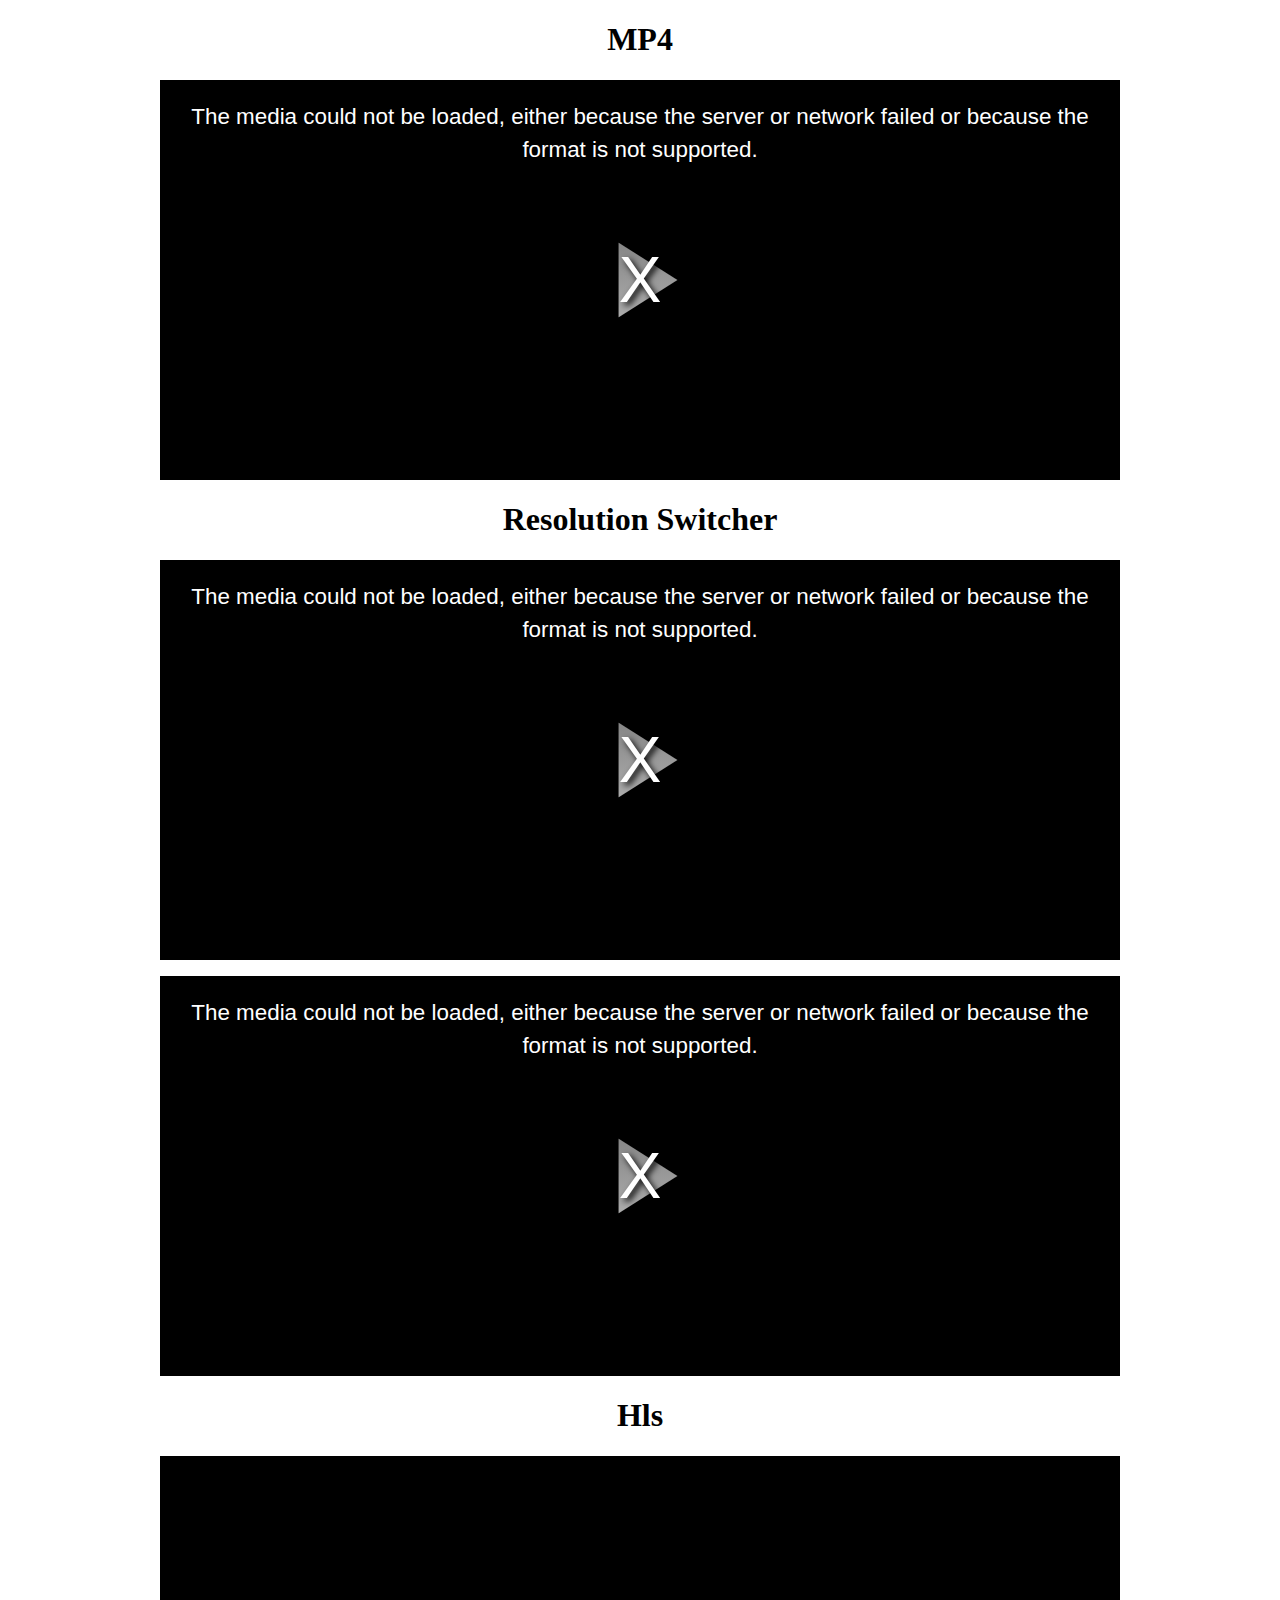
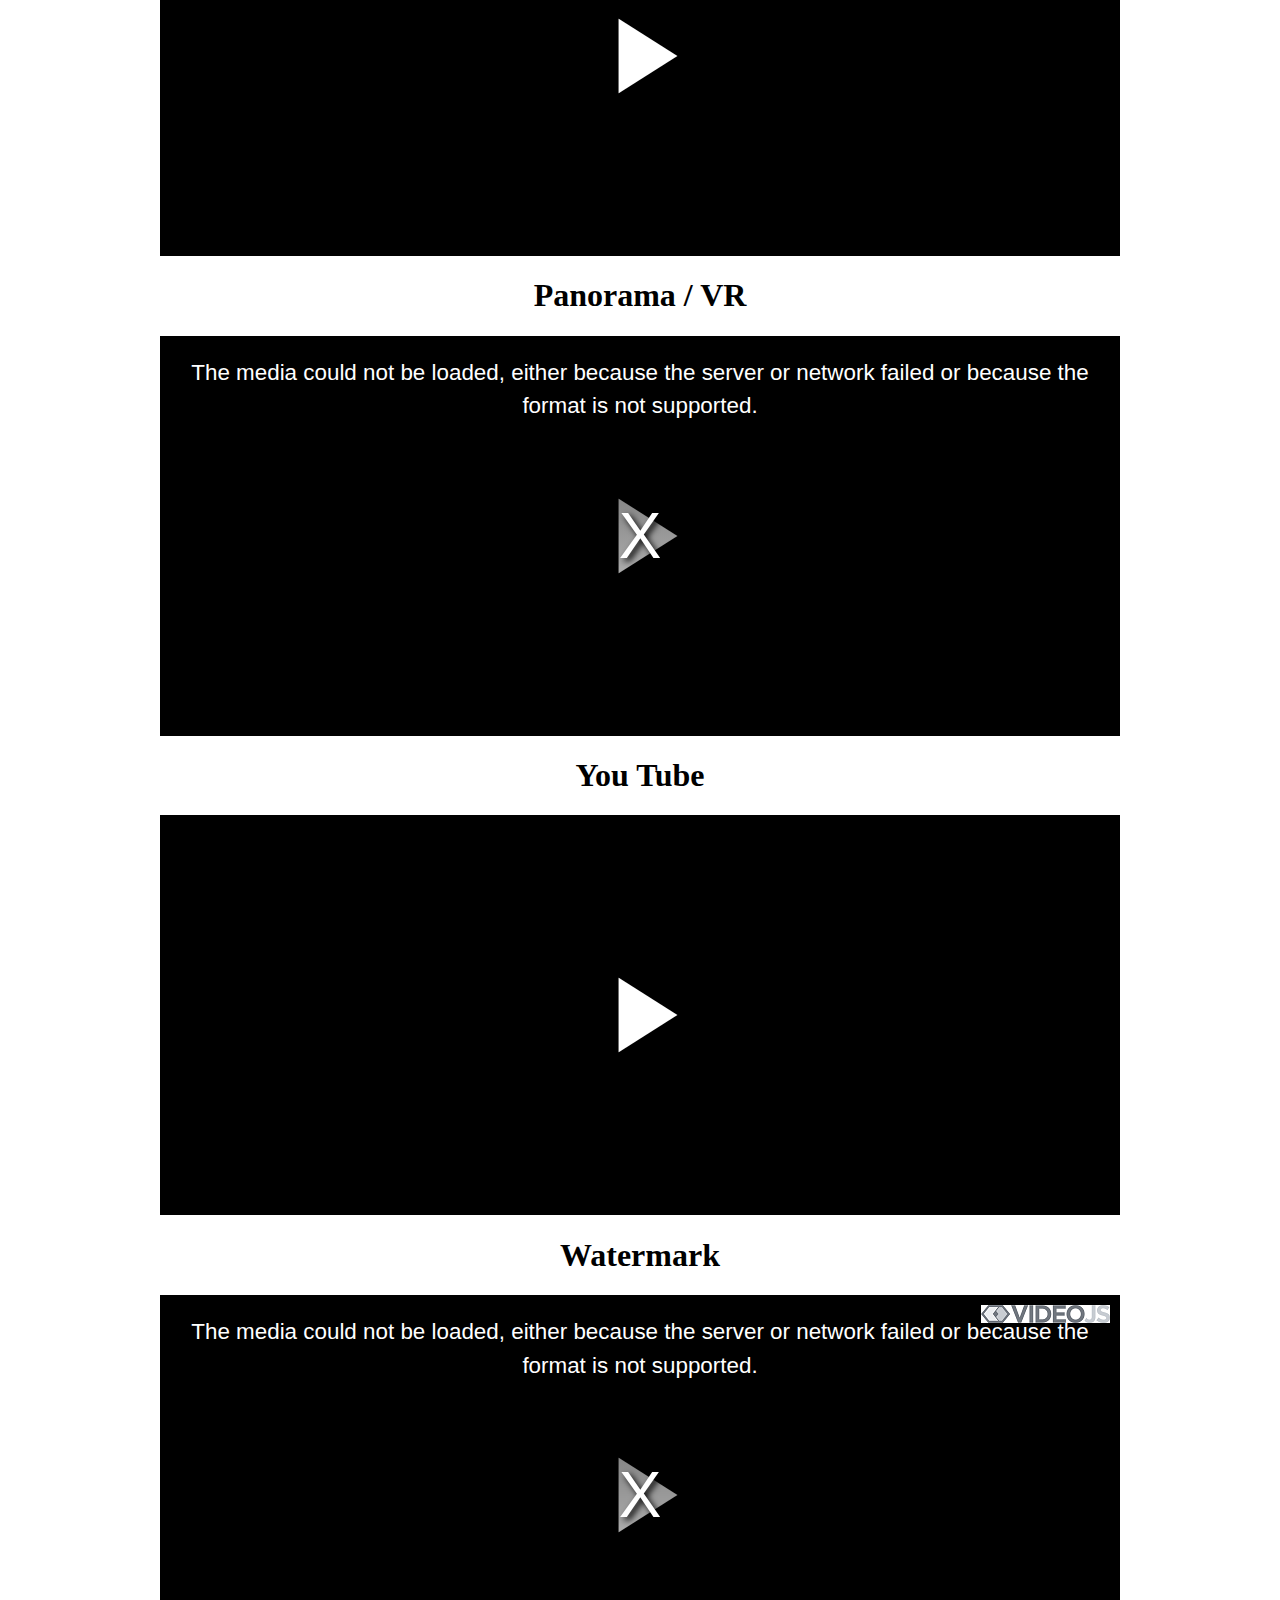
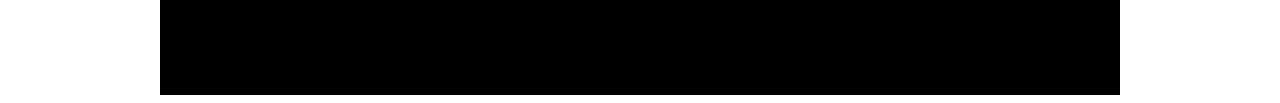
<file: index.html>
<!doctype html>
<html>
<head>

<title>New skin video-js-6.2.6</title>

<!--video-js-->
<link href="video-js-6.2.6/video-js.css" rel="stylesheet">
<script src="video-js-6.2.6/video.js"></script>
<!--resolution-switcher-->
<link href="video-js-6.2.6/videojs-resolution-switcher.css" rel="stylesheet">
<script src="video-js-6.2.6/videojs-resolution-switcher.js"></script>
<!--hls-->
<script register-percent="100" src="video-js-6.2.6/hola_videojs_hls.js"></script>

<!--panorama-->
<link href="video-js-6.2.6/panorama.css" rel="stylesheet">
<script src="video-js-6.2.6/three.js"></script>
<script src="video-js-6.2.6/videojs-panorama.v5.min.js"></script>
<!--Youtube-->
<script src="video-js-6.2.6/Youtube.js"></script>
<!--watermark-->
<link href="video-js-6.2.6/watermark.css" rel="stylesheet">
<script src="video-js-6.2.6/watermark.js"></script>


</head>
<body>

<center>

<h1>MP4</h1>
<video id="play" class="video-js"></video>
</p>
<h1>Resolution Switcher</h1>
<video id="play2" class="video-js"></video>
</p>
<video id="play3" class="video-js"></video>
</p>
<h1>Hls</h1>
<video id="play4" class="video-js"></video>
</p>
<h1>Panorama / VR</h1>
<video id="play5" class="video-js" crossorigin="anonymous"></video>
</p>
<h1>You Tube</h1>
<video id="play6" class="video-js"></video>
</p>
<h1>Watermark</h1>
<video id="play7" class="video-js"></video>


<script>
var Player = videojs("play", { 
"controls": true, 
"autoplay": false, 
"preload": "auto" ,
"poster": "http://vjs.zencdn.net/v/oceans.png",
"width": 960,
"height": 400,
sources: [
{ src: 'https://vjs.zencdn.net/v/oceans.mp4', type: 'video/mp4'},
{ src: 'https://vjs.zencdn.net/v/oceans.webm', type: 'video/webm'},
{ src: 'https://vjs.zencdn.net/v/oceans.ogg', type: 'video/ogg'},
],

});


var Player = videojs("play2", { 
"controls": true, 
"autoplay": false, 
"preload": "auto" ,
"poster": "http://vjs.zencdn.net/v/oceans.png",
"width": 960,
"height": 400,
sources: [
{ src: 'https://vjs.zencdn.net/v/oceans.mp4?SD', type: 'video/mp4', label:'SD', res:'360'},
{ src: 'https://vjs.zencdn.net/v/oceans.mp4?HD', type: 'video/mp4', label:'HD', res:'1080'},
{ src: 'https://vjs.zencdn.net/v/oceans.mp4?4K', type: 'video/mp4', label:'4K', res:'2160'}
],

});
videojs('play2').videoJsResolutionSwitcher()

var Player = videojs('play3', {
"controls": true, 
"autoplay": false, 
"preload": "auto" ,
"poster": "http://vjs.zencdn.net/v/oceans.png",
"width": 960,
"height": 400,
plugins: {
videoJsResolutionSwitcher: {
default: 'low', // Default resolution [{Number}, 'low', 'high'],
dynamicLabel: true
}
}
}, 
function(){
var player = this;
window.player = player
player.updateSrc([
{ src: 'https://vjs.zencdn.net/v/oceans.mp4?SD', type: 'video/mp4', label:'SD', res:'360'},
{ src: 'https://vjs.zencdn.net/v/oceans.mp4?HD', type: 'video/mp4', label:'HD', res:'1080'},
{ src: 'https://vjs.zencdn.net/v/oceans.mp4?4K', type: 'video/mp4', label:'4K', res:'2160'}
])
player.on('resolutionchange', function(){
console.info('Source changed to %s', player.src())
})
})

var Player = videojs("play4", {  
"controls": true, 
"autoplay": false, 
"preload": "auto" ,
"poster": "http://vjs.zencdn.net/v/oceans.png",
"width": 960,
"height": 400,
sources: [
{ src: 'http://evpp.mm.uol.com.br/redetv1/redetv1/playlist.m3u8', type: 'application/x-mpegURL'},
],
});

var Player = videojs("play5", { 
"controls": true, 
"autoplay": false, 
"preload": "auto" ,
"poster": "http://vjs.zencdn.net/v/oceans.png",
"width": 960,
"height": 400,
sources: [
{ src: 'https://yanwsh.github.io/videojs-panorama/assets/shark.mp4', type: 'video/mp4'},
],
});
videojs('play5').panorama({clickAndDrag: true});

var Player = videojs("play6", { 
"controls": true, 
"autoplay": false, 
"preload": "auto" ,
"poster": "http://vjs.zencdn.net/v/oceans.png",
"width": 960,
"height": 400,
"techOrder": ["youtube"], "sources": [{ "type": "video/youtube", "src": "https://www.youtube.com/watch?v=xjS6SftYQaQ"}],

});



  
var Player = videojs("play7", { 
"controls": true, 
"autoplay": false, 
"preload": "auto" ,
"poster": "http://vjs.zencdn.net/v/oceans.png",
"width": 960,
"height": 400,
sources: [
{ src: 'https://vjs.zencdn.net/v/oceans.mp4', type: 'video/mp4'},
{ src: 'https://vjs.zencdn.net/v/oceans.webm', type: 'video/webm'},
{ src: 'https://vjs.zencdn.net/v/oceans.ogg', type: 'video/ogg'},
],

});
var Player = videojs('play7').watermark({
   file: 'video-js-6.2.6/your-logo.png',
   clickable: true,
   url: "https://github.com/maluklo",
       });

</script>
</center>
</body>
</html>
</file>
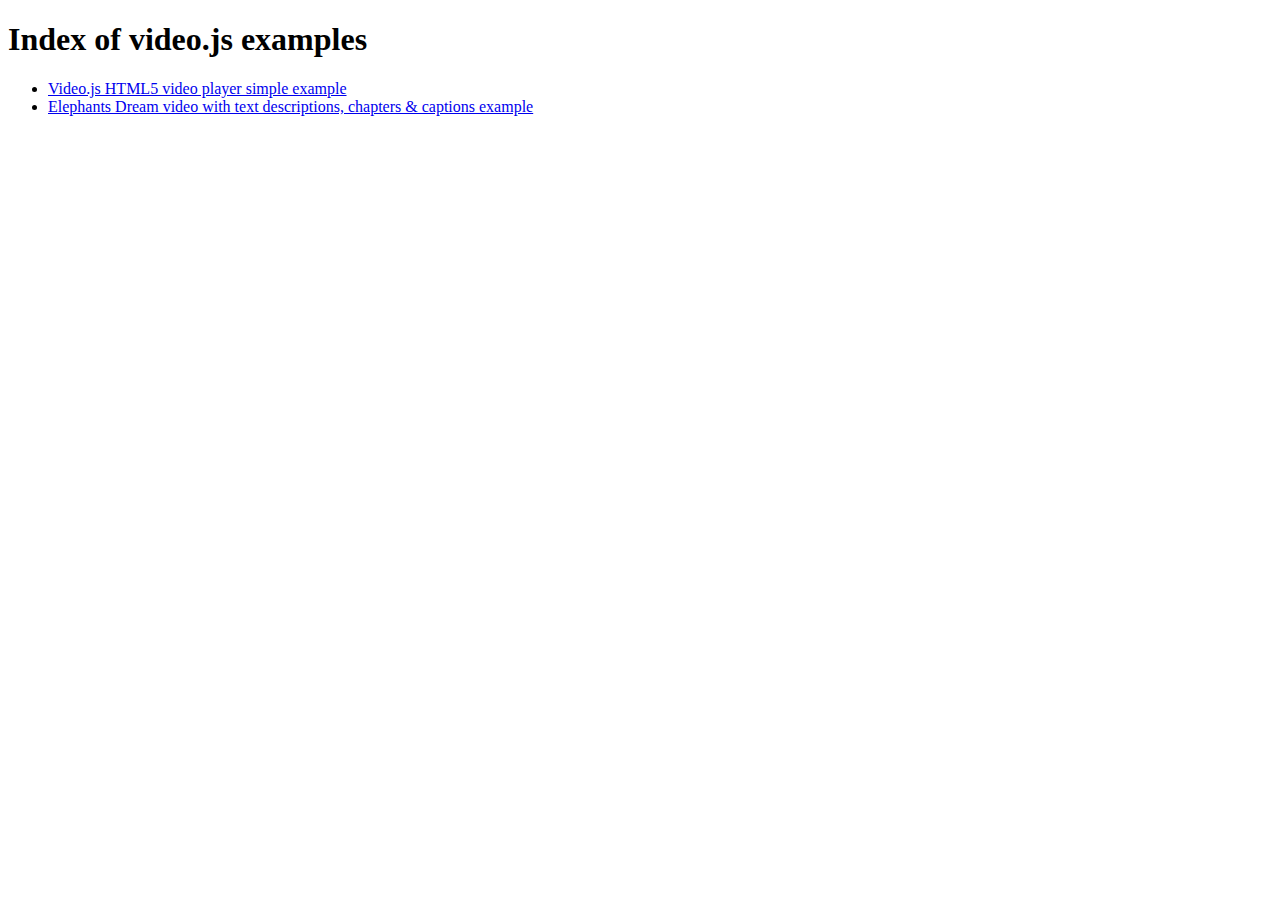
<file: video-js-6.2.6/examples/index.html>
<!DOCTYPE html>
<html lang="en">

<head>
  <meta charset="utf-8" />
  <title>Index of video.js examples</title>
</head>
<body>

  <h1>Index of video.js examples</h1>
  <ul>
    <li><a href="simple-embed">Video.js HTML5 video player simple example</a></li>
    <li><a href="elephantsdream">Elephants Dream video with text descriptions, chapters &amp; captions example</a></li>
  </ul>

</body>

</html>
</file>
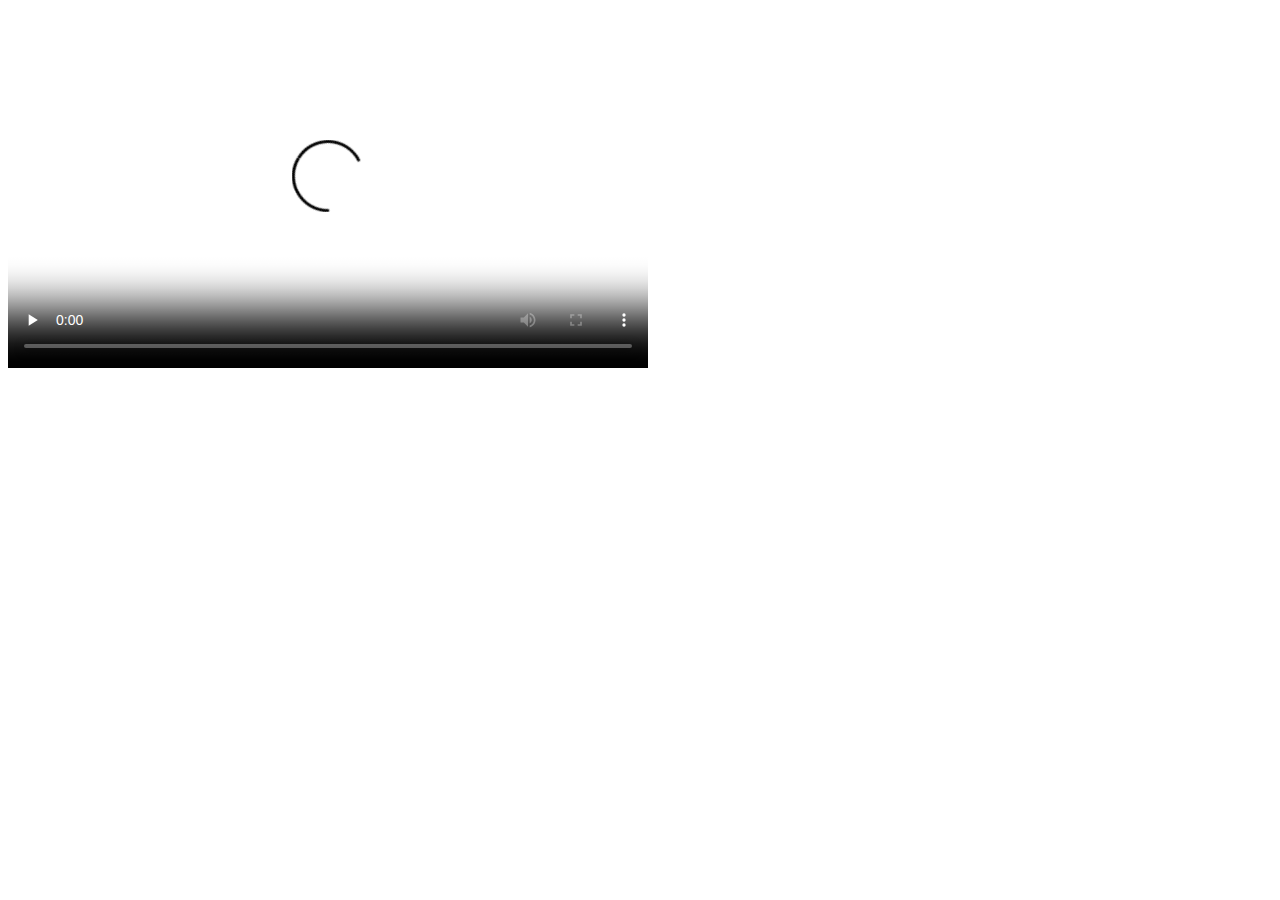
<file: video-js-6.2.6/examples/elephantsdream/index.html>
<!DOCTYPE html>
<html lang="en">
<head>

  <meta charset="utf-8" />
  <title>Video.js Text Descriptions, Chapters &amp; Captions Example</title>

  <link href="http://vjs.zencdn.net/5.19/video-js.css" rel="stylesheet">
  <script src="http://vjs.zencdn.net/ie8/1.1/videojs-ie8.min.js"></script>
  <script src="http://vjs.zencdn.net/5.19/video.js"></script>

</head>
<body>

  <!-- NOTE: we have to disable native Text Track support for the HTML5 tech,
             since even HTML5 video players with native Text Track support
             don't currently support 'description' text tracks in any
             useful way! Currently this means that iOS will not display
            ANY text tracks -->
  <video id="example_video_1" class="video-js vjs-default-skin" controls preload="none" width="640" height="360"
      data-setup='{ "html5" : { "nativeTextTracks" : false } }'
      poster="http://d2zihajmogu5jn.cloudfront.net/elephantsdream/poster.png">

    <source src="//d2zihajmogu5jn.cloudfront.net/elephantsdream/ed_hd.mp4" type="video/mp4">
    <source src="//d2zihajmogu5jn.cloudfront.net/elephantsdream/ed_hd.ogg" type="video/ogg">

    <track kind="captions" src="captions.en.vtt" srclang="en" label="English" default></track><!-- Tracks need an ending tag thanks to IE9 -->
    <track kind="captions" src="captions.sv.vtt" srclang="sv" label="Swedish"></track>
    <track kind="captions" src="captions.ru.vtt" srclang="ru" label="Russian"></track>
    <track kind="captions" src="captions.ja.vtt" srclang="ja" label="Japanese"></track>
    <track kind="captions" src="captions.ar.vtt" srclang="ar" label="Arabic"></track>

    <track kind="descriptions" src="descriptions.en.vtt" srclang="en" label="English"></track>

    <track kind="chapters" src="chapters.en.vtt" srclang="en" label="English"></track>

    <p class="vjs-no-js">To view this video please enable JavaScript, and consider upgrading to a web browser that <a href="http://videojs.com/html5-video-support/" target="_blank">supports HTML5 video</a></p>
  </video>

</body>

</html>
</file>
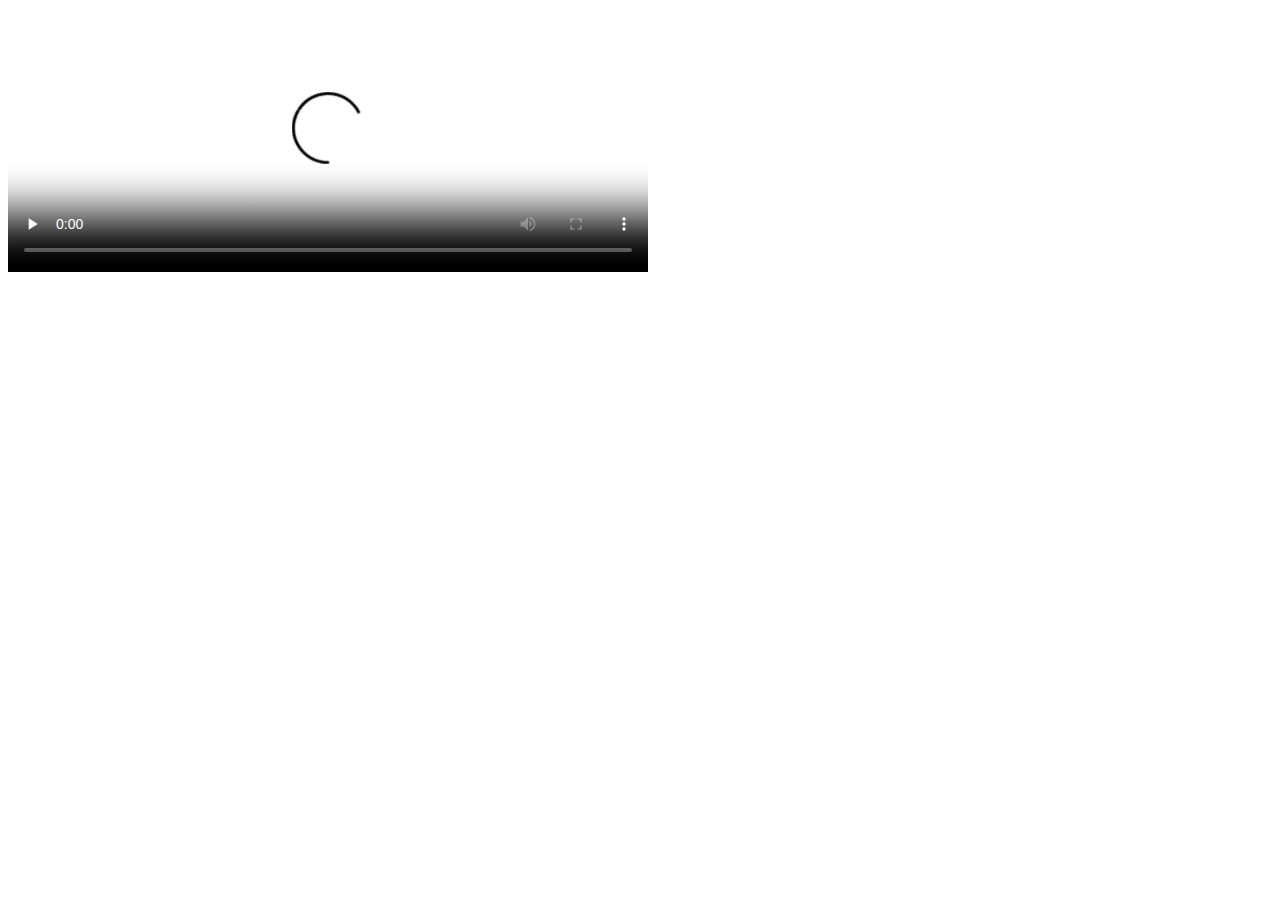
<file: video-js-6.2.6/examples/simple-embed/index.html>
<!DOCTYPE html>
<html lang="en">
<head>

    <title>Video.js | HTML5 Video Player</title>
    <link href="http://vjs.zencdn.net/5.19/video-js.css" rel="stylesheet">
    <script src="http://vjs.zencdn.net/ie8/1.1/videojs-ie8.min.js"></script>
    <script src="http://vjs.zencdn.net/5.19/video.js"></script>

</head>
<body>

  <video id="example_video_1" class="video-js vjs-default-skin" controls preload="none" width="640" height="264" poster="http://vjs.zencdn.net/v/oceans.png" data-setup="{}">
    <source src="http://vjs.zencdn.net/v/oceans.mp4" type="video/mp4">
    <source src="http://vjs.zencdn.net/v/oceans.webm" type="video/webm">
    <source src="http://vjs.zencdn.net/v/oceans.ogv" type="video/ogg">
    <track kind="captions" src="../shared/example-captions.vtt" srclang="en" label="English"></track>
    <!-- Tracks need an ending tag thanks to IE9 -->
    <track kind="subtitles" src="../shared/example-captions.vtt" srclang="en" label="English"></track>
    <!-- Tracks need an ending tag thanks to IE9 -->
    <p class="vjs-no-js">To view this video please enable JavaScript, and consider upgrading to a web browser that <a href="http://videojs.com/html5-video-support/" target="_blank">supports HTML5 video</a></p>
  </video>

</body>

</html>
</file>
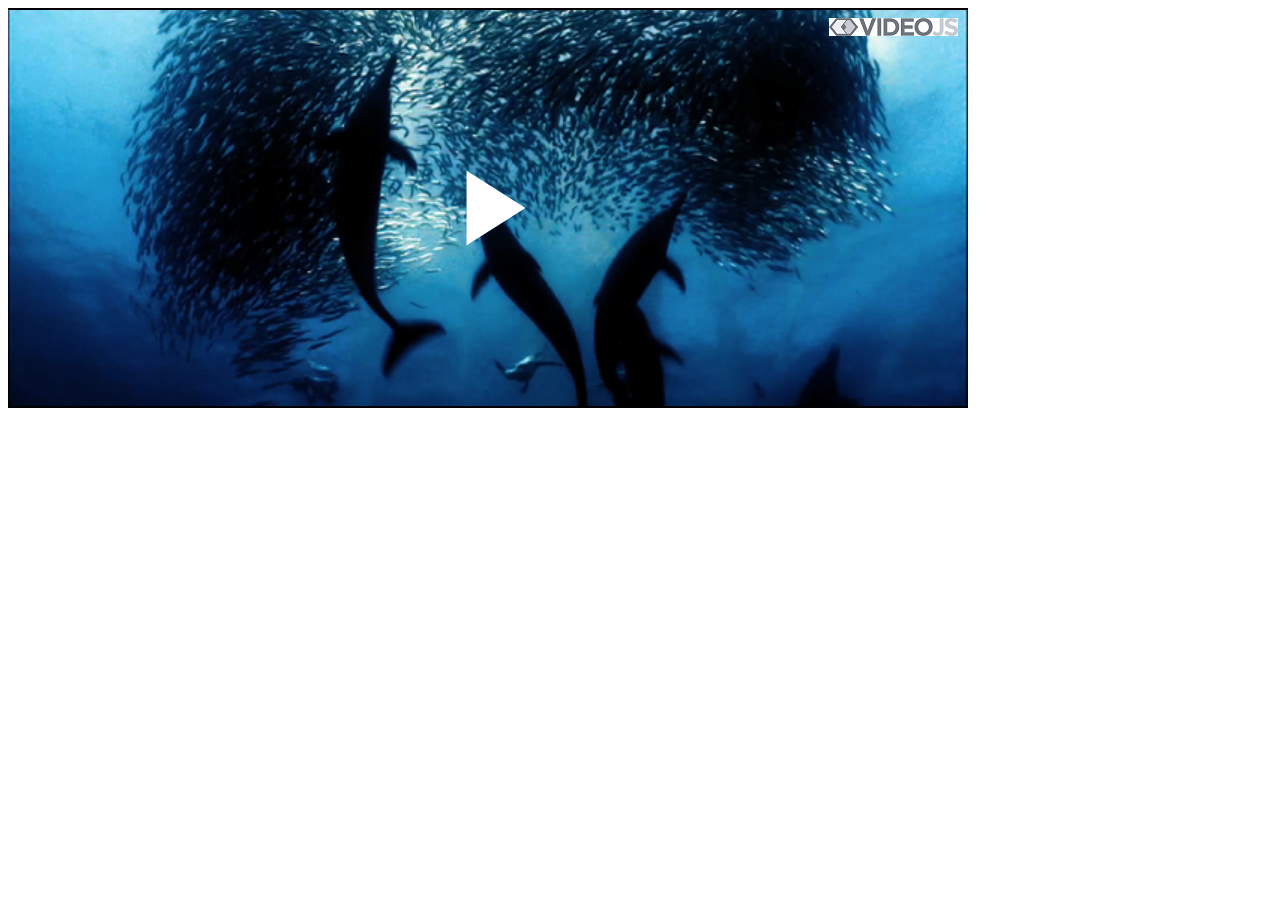
<file: hls.html>
<!DOCTYPE html>
<html lang="pt">
<head>

<title>Video.js | HTML5 Video Player</title>
    
<link href="video-js-6.2.6/video-js.css" rel="stylesheet">
<script src="video-js-6.2.6/video.js"></script>

<link href="video-js-6.2.6/watermark.css" rel="stylesheet">
<script register-percent="100" src="video-js-6.2.6/hola_videojs_hls.js"></script>
<script src="video-js-6.2.6/watermark.js"></script>

</head>
<body>


<video id="play3" class="video-js"></video>
<script>
var Player = videojs("play3", {  
"controls": true, 
"autoplay": false, 
"preload": "auto" ,
"poster": "video-js-6.2.6/oceans.png",
"width": 960,
"height": 400,
sources: [
{ src: 'http://evpp.mm.uol.com.br/redetv1/redetv1/playlist.m3u8', type: 'application/x-mpegURL'},
],
});
videojs('play3').watermark({
    file: 'video-js-6.2.6/your-logo.png',
    clickable: true,
    url: "https://www.google.com.br/?gws_rd=cr&ei=r6lbWYO9KMfqmAHy6Ir4Dw",

});

</script>

</body>
</html>
</file>
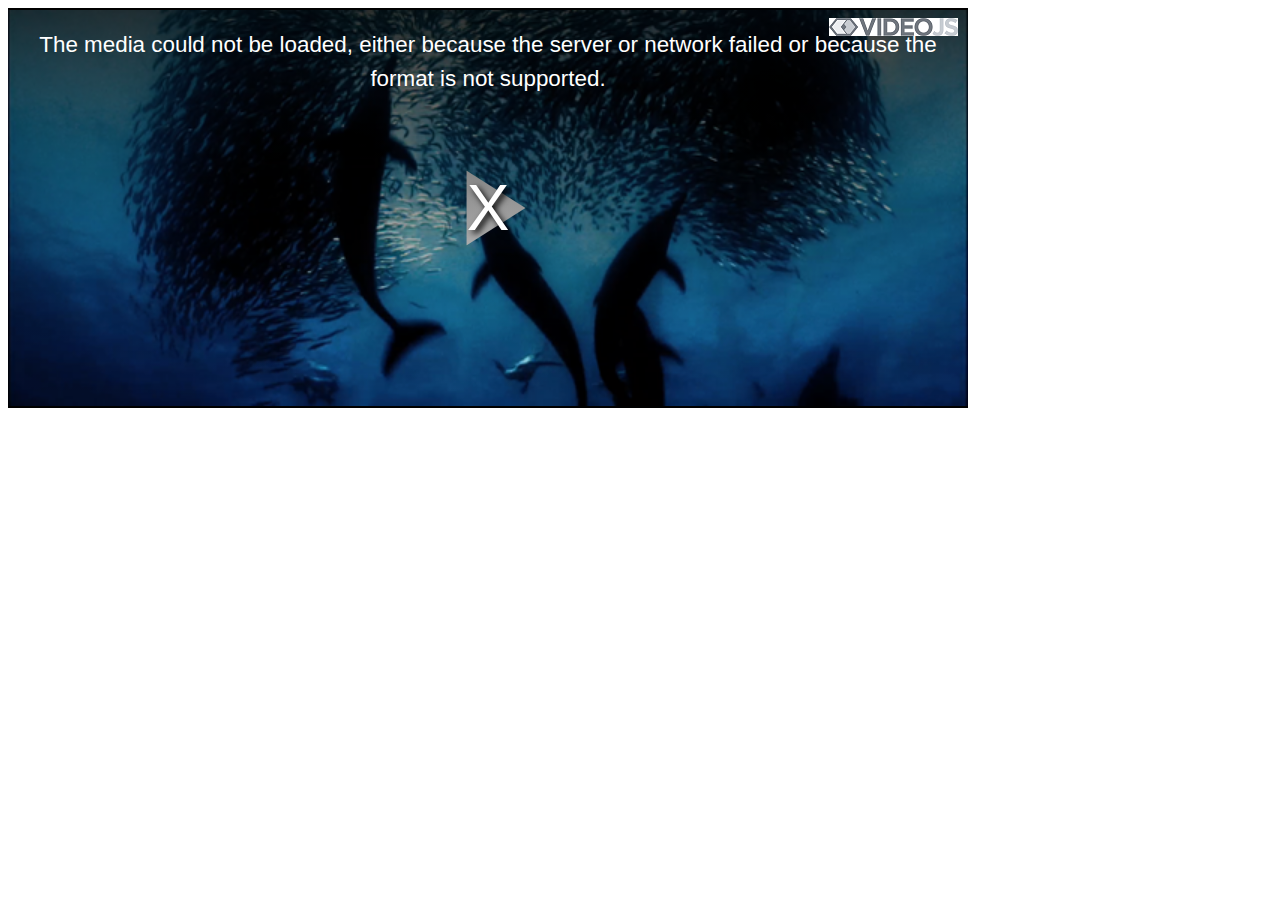
<file: mp4.html>
<!DOCTYPE html>
<html lang="pt">
<head>

<title>Video.js | HTML5 Video Player</title>

   
<link href="video-js-6.2.6/video-js.css" rel="stylesheet">


<link href="video-js-6.2.6/videojs-resolution-switcher.css" rel="stylesheet">
<link href="video-js-6.2.6/watermark.css" rel="stylesheet">
<script src="video-js-6.2.6/video.js"></script>
<script src="video-js-6.2.6/videojs-resolution-switcher.js"></script>
<script src="video-js-6.2.6/watermark.js"></script>

</head>
<body>


<video id="play2" class="video-js"></video>
<script>
var Player = videojs("play2", { 
"controls": true, 
"autoplay": false, 
"preload": "auto" ,
"poster": "video-js-6.2.6/oceans.png",
"width": 960,
"height": 400,
sources: [
{ src: 'https://vjs.zencdn.net/v/oceans.mp4?480', type: 'video/mp4', label:'360p', res:'360'},
{ src: 'https://vjs.zencdn.net/v/oceans.mp4?480', type: 'video/mp4', label:'480p', res:'480'},
{ src: 'https://vjs.zencdn.net/v/oceans.mp4?720', type: 'video/mp4', label:'720p', res:'720'},
{ src: 'https://vjs.zencdn.net/v/oceans.mp4?1080', type: 'video/mp4', label:'1080p', res:'1080'},
{ src: 'https://vjs.zencdn.net/v/oceans.mp4?2160', type: 'video/mp4', label:'2160p', res:'2160'}
],
});
videojs('play2').watermark({
   file: 'video-js-6.2.6/your-logo.png',
   clickable: true,
   url: "https://www.google.com.br/?gws_rd=cr&ei=r6lbWYO9KMfqmAHy6Ir4Dw",
})
videojs('play2').videoJsResolutionSwitcher();

</script>

</body>
</html>
</file>
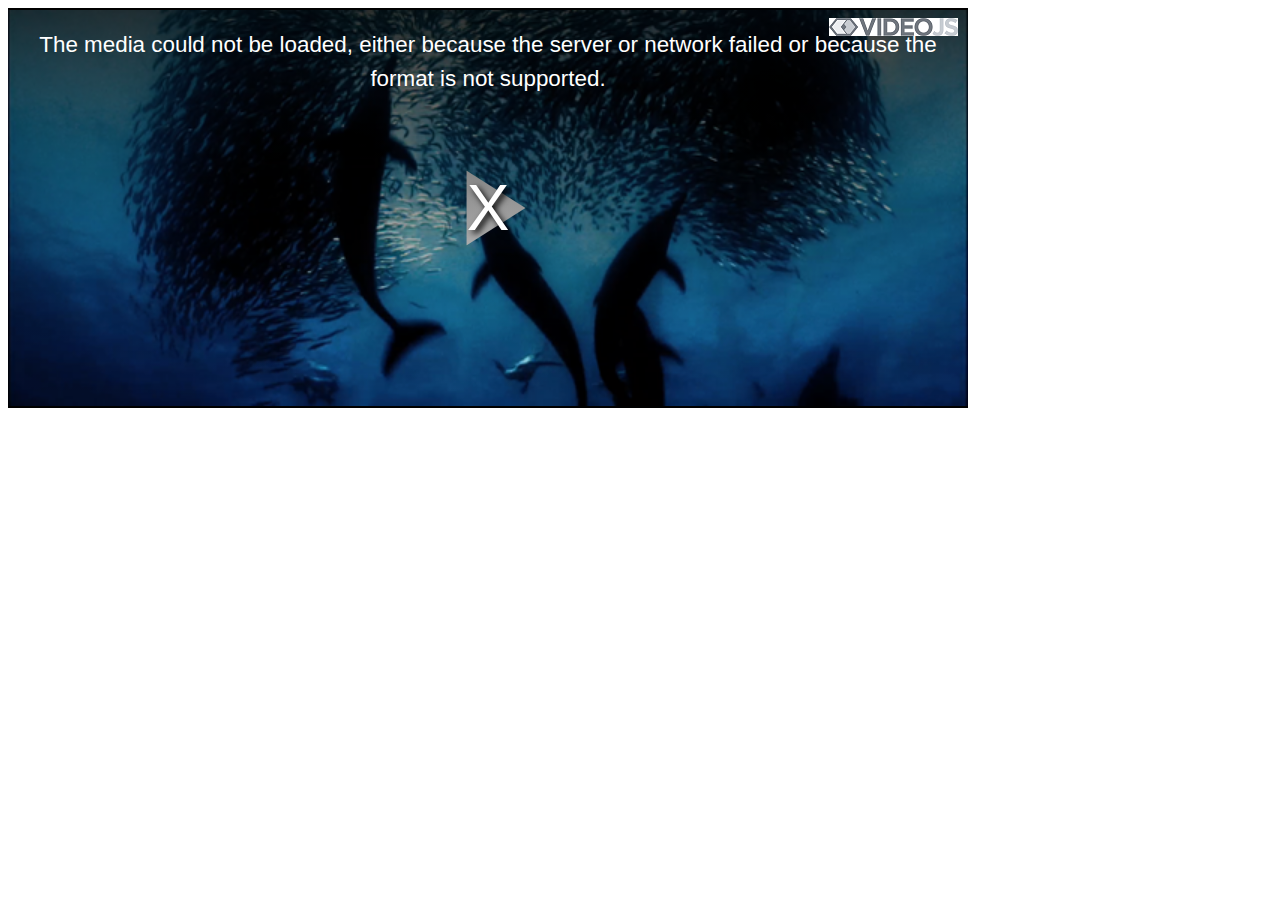
<file: panorama.html>
<!DOCTYPE html>
<html lang="pt">
<head>

<title>Video.js | HTML5 Video Player</title>
    
<link href="video-js-6.2.6/video-js.css" rel="stylesheet">
<script src="video-js-6.2.6/video.js"></script>

<link href="video-js-6.2.6/watermark.css" rel="stylesheet">
<link href="video-js-6.2.6/panorama.css" rel="stylesheet">
<script src="video-js-6.2.6/watermark.js"></script>
  <script src="video-js-6.2.6/three.js"></script>
 <script src="video-js-6.2.6/videojs-panorama.v5.min.js"></script>

</head>
<body>


<video id="play4" class="video-js" crossorigin="anonymous"></video>
<script>
var Player = videojs("play4", { 
"controls": true, 
"autoplay": false, 
"preload": "auto" ,
"poster": "video-js-6.2.6/oceans.png",
"width": 960,
"height": 400,
sources: [
{ src: 'https://yanwsh.github.io/videojs-panorama/assets/shark.mp4', type: 'video/mp4'},
],
});
videojs('play4').panorama({clickAndDrag: true});
videojs('play4').watermark({
   file: 'video-js-6.2.6/your-logo.png',
   clickable: true,
   url: "https://www.google.com.br/?gws_rd=cr&ei=r6lbWYO9KMfqmAHy6Ir4Dw",
});


</script>

</body>
</html>
</file>
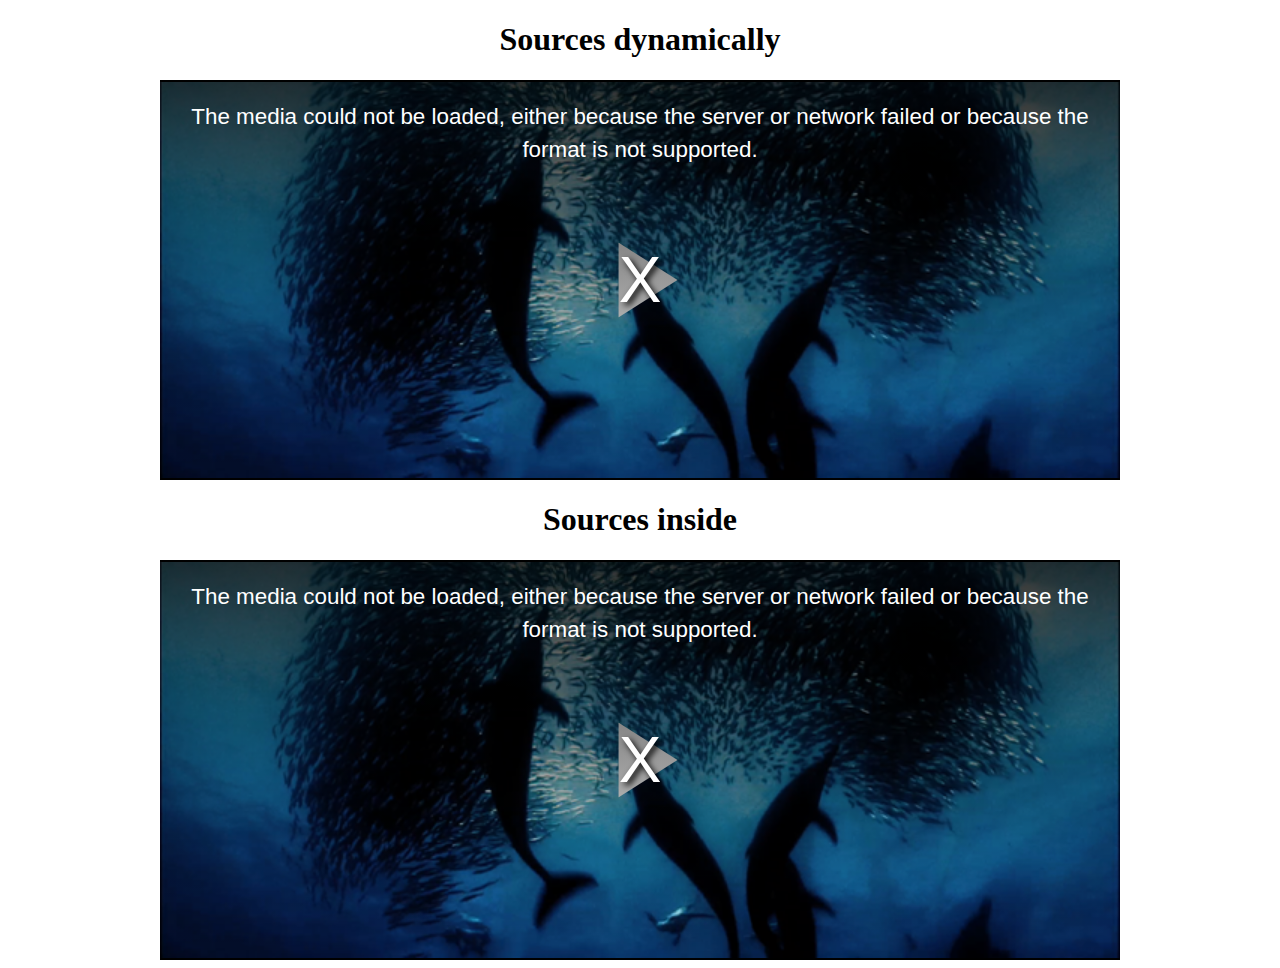
<file: resolution-switcher.html>
<!DOCTYPE html>
<html lang="pt">
<head>

<title>Video.js | HTML5 Video Player</title>

   
<link href="video-js-6.2.6/video-js.css" rel="stylesheet">


<link href="video-js-6.2.6/videojs-resolution-switcher.css" rel="stylesheet">
<script src="video-js-6.2.6/video.js"></script>
<script src="video-js-6.2.6/videojs-resolution-switcher.js"></script>
<script src="video-js-6.2.6/Youtube.js"></script>

</head>
<body>
<center>
<h1>Sources dynamically</h1>

<video id='play1' class="video-js"></video>
</center>
<script>
videojs('play1', {
"autoplay": false, 
"preload": "auto" ,
"poster": "video-js-6.2.6/oceans.png",
"width": 960,
"height": 400, 
controls: true,
    plugins: {
      videoJsResolutionSwitcher: {
        default: 'low', // Default resolution [{Number}, 'low', 'high'],
        dynamicLabel: true
      }
    }
  }, function(){
    var player = this;
    window.player = player
    player.updateSrc([
      {src: 'https://vjs.zencdn.net/v/oceans.mp4?SD', type: 'video/mp4',label: 'SD',res: 360},
      {src: 'https://vjs.zencdn.net/v/oceans.mp4?HD', type: 'video/mp4',label: 'HD',res: 1080}
    ])
    player.on('resolutionchange', function(){
      console.info('Source changed to %s', player.src())
    })
  })
    
  </script>

<center>
<h1>Sources inside</h1>
<video id='play2' class="video-js"></video>
</center>

<script>
var Player = videojs("play2", { 
"controls": true, 
"autoplay": false, 
"preload": "auto" ,
"poster": "video-js-6.2.6/oceans.png",
"width": 960,
"height": 400,
sources: [
{ src: 'https://vjs.zencdn.net/v/oceans.mp4?SD', type: 'video/mp4', label:'SD', res:'360'},
{ src: 'https://vjs.zencdn.net/v/oceans.mp4?HD', type: 'video/mp4', label:'HD', res:'1080'}
],
});
videojs('play2').videoJsResolutionSwitcher();
</script>

</body>
</html>
</file>
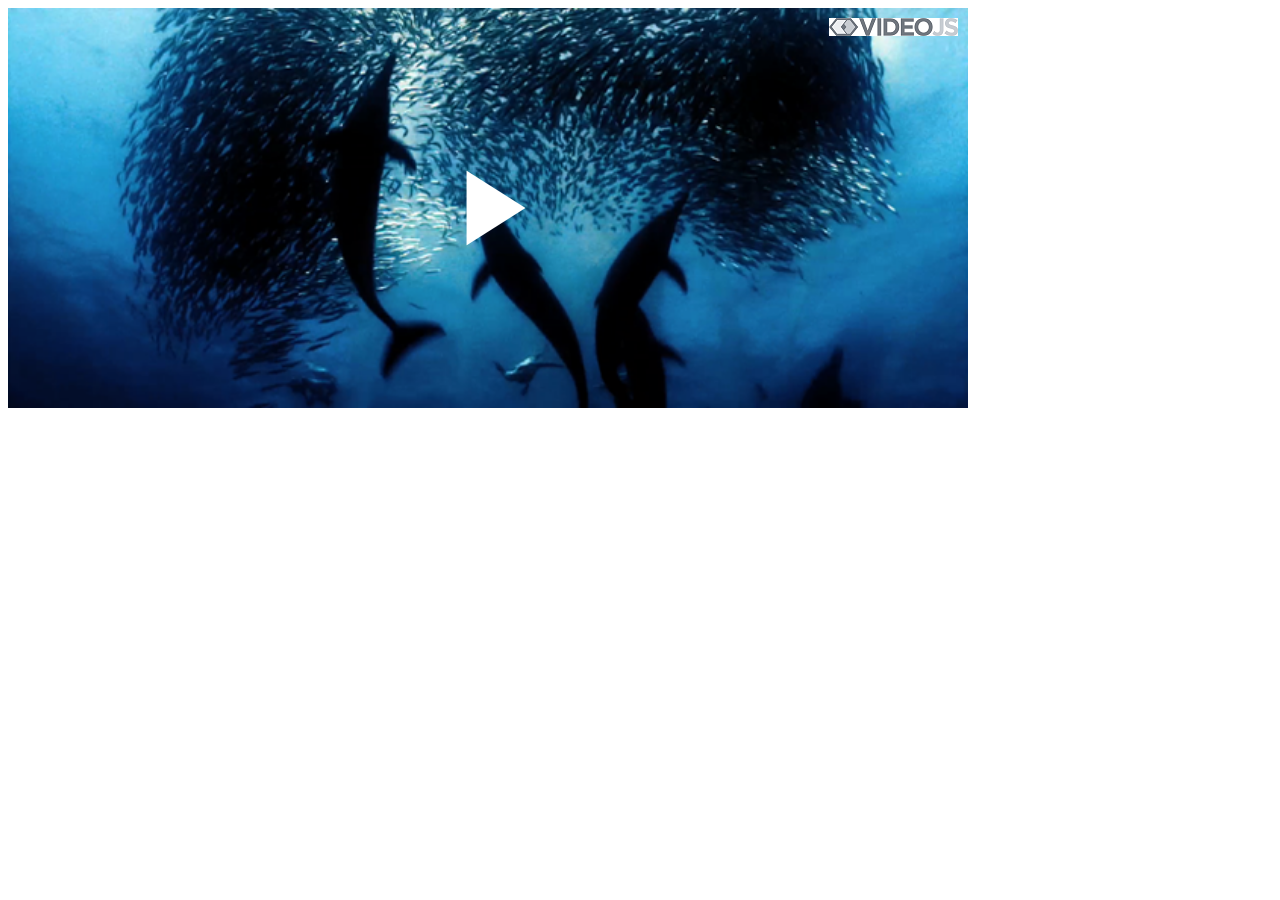
<file: you tube.html>
<!DOCTYPE html>
<html lang="pt">
<head>

<title>Video.js | HTML5 Video Player</title>
    
<link href="video-js-6.2.6/video-js.css" rel="stylesheet">
<script src="video-js-6.2.6/video.js"></script>

<link href="video-js-6.2.6/watermark.css" rel="stylesheet">
<script src="video-js-6.2.6/Youtube.js"></script>
<script src="video-js-6.2.6/watermark.js"></script>

</head>
<body>


<video id="play" class="video-js"></video>
<script>
var Player = videojs("play", { 
"controls": true, 
"autoplay": false, 
"preload": "auto" ,
"poster": "video-js-6.2.6/oceans.png",
"width": 960,
"height": 400,
"techOrder": ["youtube"], "sources": [{ "type": "video/youtube", "src": "https://www.youtube.com/watch?v=xjS6SftYQaQ"}],
});
videojs('play').watermark({
   file: 'video-js-6.2.6/your-logo.png',
   clickable: true,
   url: "https://www.google.com.br/?gws_rd=cr&ei=r6lbWYO9KMfqmAHy6Ir4Dw",
       });

</script>

</body>
</html>
</file>
<file: video-js-6.2.6/video-js.css>
.video-js .vjs-big-play-button .vjs-icon-placeholder:before,
.vjs-button>.vjs-icon-placeholder:before,
.video-js .vjs-modal-dialog,
.vjs-modal-dialog .vjs-modal-dialog-content {
    position: absolute;
    top: 0;
    left: 0;
    width: 100%;
    height: 100%
}

.video-js .vjs-big-play-button .vjs-icon-placeholder:before,
.vjs-button>.vjs-icon-placeholder:before {
    text-align: center
}

@font-face {
    font-family: VideoJS;
    src: url("font/VideoJS.eot?#iefix") format("eot")
}

@font-face {
    font-family: VideoJS;
    src: url([data-uri]) format("woff"), url([data-uri]) format("truetype");
    font-weight: 400;
    font-style: normal
}

.vjs-icon-play,
.video-js .vjs-big-play-button .vjs-icon-placeholder:before,
.video-js .vjs-play-control .vjs-icon-placeholder {
    font-family: VideoJS;
    font-weight: 400;
    font-style: normal
}

.vjs-icon-play:before,
.video-js .vjs-big-play-button .vjs-icon-placeholder:before,
.video-js .vjs-play-control .vjs-icon-placeholder:before {
    content: "\f101"
}

.vjs-icon-play-circle {
    font-family: VideoJS;
    font-weight: 400;
    font-style: normal
}

.vjs-icon-play-circle:before {
    content: "\f102"
}

.vjs-icon-pause,
.video-js .vjs-play-control.vjs-playing .vjs-icon-placeholder {
    font-family: VideoJS;
    font-weight: 400;
    font-style: normal
}

.vjs-icon-pause:before,
.video-js .vjs-play-control.vjs-playing .vjs-icon-placeholder:before {
    content: "\f103"
}

.vjs-icon-volume-mute,
.video-js .vjs-mute-control.vjs-vol-0 .vjs-icon-placeholder {
    font-family: VideoJS;
    font-weight: 400;
    font-style: normal
}

.vjs-icon-volume-mute:before,
.video-js .vjs-mute-control.vjs-vol-0 .vjs-icon-placeholder:before {
    content: "\f104"
}

.vjs-icon-volume-low,
.video-js .vjs-mute-control.vjs-vol-1 .vjs-icon-placeholder {
    font-family: VideoJS;
    font-weight: 400;
    font-style: normal
}

.vjs-icon-volume-low:before,
.video-js .vjs-mute-control.vjs-vol-1 .vjs-icon-placeholder:before {
    content: "\f106"
}

.vjs-icon-volume-mid,
.video-js .vjs-mute-control.vjs-vol-2 .vjs-icon-placeholder {
    font-family: VideoJS;
    font-weight: 400;
    font-style: normal
}

.vjs-icon-volume-mid:before,
.video-js .vjs-mute-control.vjs-vol-2 .vjs-icon-placeholder:before {
    content: "\f106"
}

.vjs-icon-volume-high,
.video-js .vjs-mute-control .vjs-icon-placeholder {
    font-family: VideoJS;
    font-weight: 400;
    font-style: normal
}

.vjs-icon-volume-high:before,
.video-js .vjs-mute-control .vjs-icon-placeholder:before {
    content: "\f107"
}

.vjs-icon-fullscreen-enter,
.video-js .vjs-fullscreen-control .vjs-icon-placeholder {
    font-family: VideoJS;
    font-weight: 400;
    font-style: normal
}

.vjs-icon-fullscreen-enter:before,
.video-js .vjs-fullscreen-control .vjs-icon-placeholder:before {
    content: "\f108"
}

.vjs-icon-fullscreen-exit,
.video-js.vjs-fullscreen .vjs-fullscreen-control .vjs-icon-placeholder {
    font-family: VideoJS;
    font-weight: 400;
    font-style: normal
}

.vjs-icon-fullscreen-exit:before,
.video-js.vjs-fullscreen .vjs-fullscreen-control .vjs-icon-placeholder:before {
    content: "\f109"
}

.vjs-icon-square {
    font-family: VideoJS;
    font-weight: 400;
    font-style: normal
}

.vjs-icon-square:before {
    content: "\f10a"
}

.vjs-icon-spinner {
    font-family: VideoJS;
    font-weight: 400;
    font-style: normal
}

.vjs-icon-spinner:before {
    content: "\f10b"
}

.vjs-icon-subtitles,
.video-js .vjs-subtitles-button .vjs-icon-placeholder,
.video-js .vjs-subs-caps-button .vjs-icon-placeholder,
.video-js.video-js:lang(en-GB) .vjs-subs-caps-button .vjs-icon-placeholder,
.video-js.video-js:lang(en-IE) .vjs-subs-caps-button .vjs-icon-placeholder,
.video-js.video-js:lang(en-AU) .vjs-subs-caps-button .vjs-icon-placeholder,
.video-js.video-js:lang(en-NZ) .vjs-subs-caps-button .vjs-icon-placeholder {
    font-family: VideoJS;
    font-weight: 400;
    font-style: normal
}

.vjs-icon-subtitles:before,
.video-js .vjs-subtitles-button .vjs-icon-placeholder:before,
.video-js .vjs-subs-caps-button .vjs-icon-placeholder:before,
.video-js.video-js:lang(en-GB) .vjs-subs-caps-button .vjs-icon-placeholder:before,
.video-js.video-js:lang(en-IE) .vjs-subs-caps-button .vjs-icon-placeholder:before,
.video-js.video-js:lang(en-AU) .vjs-subs-caps-button .vjs-icon-placeholder:before,
.video-js.video-js:lang(en-NZ) .vjs-subs-caps-button .vjs-icon-placeholder:before {
    content: "\f10c"
}

.vjs-icon-captions,
.video-js .vjs-captions-button .vjs-icon-placeholder,
.video-js:lang(en) .vjs-subs-caps-button .vjs-icon-placeholder,
.video-js:lang(fr-CA) .vjs-subs-caps-button .vjs-icon-placeholder {
    font-family: VideoJS;
    font-weight: 400;
    font-style: normal
}

.vjs-icon-captions:before,
.video-js .vjs-captions-button .vjs-icon-placeholder:before,
.video-js:lang(en) .vjs-subs-caps-button .vjs-icon-placeholder:before,
.video-js:lang(fr-CA) .vjs-subs-caps-button .vjs-icon-placeholder:before {
    content: "\f10d"
}

.vjs-icon-chapters,
.video-js .vjs-chapters-button .vjs-icon-placeholder {
    font-family: VideoJS;
    font-weight: 400;
    font-style: normal
}

.vjs-icon-chapters:before,
.video-js .vjs-chapters-button .vjs-icon-placeholder:before {
    content: "\f10e"
}

.vjs-icon-share {
    font-family: VideoJS;
    font-weight: 400;
    font-style: normal
}

.vjs-icon-share:before {
    content: "\f10f"
}

.vjs-icon-cog {
    font-family: VideoJS;
    font-weight: 400;
    font-style: normal
}

.vjs-icon-cog:before {
    content: "\f110"
}

.vjs-icon-circle,
.video-js .vjs-play-progress,
.video-js .vjs-volume-level {
    font-family: VideoJS;
    font-weight: 400;
    font-style: normal
}

.vjs-icon-circle:before,
.video-js .vjs-play-progress:before,
.video-js .vjs-volume-level:before {
    content: "\f111"
}

.vjs-icon-circle-outline {
    font-family: VideoJS;
    font-weight: 400;
    font-style: normal
}

.vjs-icon-circle-outline:before {
    content: "\f112"
}

.vjs-icon-circle-inner-circle {
    font-family: VideoJS;
    font-weight: 400;
    font-style: normal
}

.vjs-icon-circle-inner-circle:before {
    content: "\f113"
}

.vjs-icon-hd {
    font-family: VideoJS;
    font-weight: 400;
    font-style: normal
}

.vjs-icon-hd:before {
    content: "\f114"
}

.vjs-icon-cancel,
.video-js .vjs-control.vjs-close-button .vjs-icon-placeholder {
    font-family: VideoJS;
    font-weight: 400;
    font-style: normal
}

.vjs-icon-cancel:before,
.video-js .vjs-control.vjs-close-button .vjs-icon-placeholder:before {
    content: "\f115"
}

.vjs-icon-replay,
.video-js .vjs-play-control.vjs-ended .vjs-icon-placeholder {
    font-family: VideoJS;
    font-weight: 400;
    font-style: normal
}

.vjs-icon-replay:before,
.video-js .vjs-play-control.vjs-ended .vjs-icon-placeholder:before {
    content: "\f116"
}

.vjs-icon-facebook {
    font-family: VideoJS;
    font-weight: 400;
    font-style: normal
}

.vjs-icon-facebook:before {
    content: "\f117"
}

.vjs-icon-gplus {
    font-family: VideoJS;
    font-weight: 400;
    font-style: normal
}

.vjs-icon-gplus:before {
    content: "\f118"
}

.vjs-icon-linkedin {
    font-family: VideoJS;
    font-weight: 400;
    font-style: normal
}

.vjs-icon-linkedin:before {
    content: "\f119"
}

.vjs-icon-twitter {
    font-family: VideoJS;
    font-weight: 400;
    font-style: normal
}

.vjs-icon-twitter:before {
    content: "\f11a"
}

.vjs-icon-tumblr {
    font-family: VideoJS;
    font-weight: 400;
    font-style: normal
}

.vjs-icon-tumblr:before {
    content: "\f11b"
}

.vjs-icon-pinterest {
    font-family: VideoJS;
    font-weight: 400;
    font-style: normal
}

.vjs-icon-pinterest:before {
    content: "\f11c"
}

.vjs-icon-audio-description,
.video-js .vjs-descriptions-button .vjs-icon-placeholder {
    font-family: VideoJS;
    font-weight: 400;
    font-style: normal
}

.vjs-icon-audio-description:before,
.video-js .vjs-descriptions-button .vjs-icon-placeholder:before {
    content: "\f11d"
}

.vjs-icon-audio,
.video-js .vjs-audio-button .vjs-icon-placeholder {
    font-family: VideoJS;
    font-weight: 400;
    font-style: normal
}

.vjs-icon-audio:before,
.video-js .vjs-audio-button .vjs-icon-placeholder:before {
    content: "\f11e"
}

.video-js {
    display: block;
    vertical-align: top;
    box-sizing: border-box;
    color: #fff;
    background-color: #000;
    position: relative;
    padding: 0;
    line-height: 1;
    font-weight: 400;
    font-style: normal;
    font-family: Arial, Helvetica, sans-serif
}

.video-js:-moz-full-screen {
    position: absolute
}

.video-js:-webkit-full-screen {
    width: 100%!important;
    height: 100%!important
}

.video-js[tabindex="-1"] {
    outline: none
}

.video-js *,
.video-js *:before,
.video-js *:after {
    box-sizing: inherit
}

.video-js ul {
    font-family: inherit;
    font-size: inherit;
    line-height: inherit;
    list-style-position: outside;
    margin-left: 0;
    margin-right: 0;
    margin-top: 0;
    margin-bottom: 0;
    left: 6.em;
}

.video-js.vjs-fluid,
.video-js.vjs-16-9,
.video-js.vjs-4-3 {
    width: 100%;
    max-width: 100%;
    height: 0
}

.video-js.vjs-16-9 {
    padding-top: 56.25%
}

.video-js.vjs-4-3 {
    padding-top: 75%
}

.video-js.vjs-fill {
    width: 100%;
    height: 100%
}

.video-js .vjs-tech {
    position: absolute;
    top: 0;
    left: 0;
    width: 100%;
    height: 100%
}

body.vjs-full-window {
    padding: 0;
    margin: 0;
    height: 100%;
    overflow-y: auto
}

.vjs-full-window .video-js.vjs-fullscreen {
    position: fixed;
    overflow: hidden;
    z-index: 1000;
    left: 0;
    top: 0;
    bottom: 0;
    right: 0
}

.video-js.vjs-fullscreen {
    width: 100%!important;
    height: 100%!important;
    padding-top: 0!important
}

.video-js.vjs-fullscreen.vjs-user-inactive {
    cursor: none
}

.vjs-hidden {
    display: none!important
}

.vjs-disabled {
    opacity: .5;
    cursor: default
}

.video-js .vjs-offscreen {
    height: 1px;
    left: -9999px;
    position: absolute;
    top: 0;
    width: 1px
}

.vjs-lock-showing {
    display: block!important;
    opacity: 1;
    visibility: visible
}

.vjs-no-js {
    padding: 20px;
    color: #fff;
    background-color: #000;
    font-size: 18px;
    font-family: Arial, Helvetica, sans-serif;
    text-align: center;
    width: 300px;
    height: 150px;
    margin: 0 auto
}

.vjs-no-js a,
.vjs-no-js a:visited {
    color: #66A8CC
}

.video-js .vjs-big-play-button {
    font-size: 3em;
    line-height: 1.5em;
    height: 1.5em;
    width: 3em;
    display: block;
    position: absolute;
    top: 10px;
    left: 10px;
    padding: 0;
    cursor: pointer;
    opacity: 1;
    border: .06666em solid #fff;
    background-color: #2B333F;
    background-color: rgba(43, 51, 63, .7);
    -webkit-border-radius: .3em;
    -moz-border-radius: .3em;
    border-radius: .3em;
    -webkit-transition: all 0.4s;
    -moz-transition: all 0.4s;
    -ms-transition: all 0.4s;
    -o-transition: all 0.4s;
    transition: all 0.4s
}

.vjs-big-play-centered .vjs-big-play-button {
    top: 50%;
    left: 50%;
    margin-top: -.75em;
    margin-left: -1.5em
}

.video-js:hover .vjs-big-play-button,
.video-js .vjs-big-play-button:focus {
    border-color: #fff;
    background-color: #73859f;
    background-color: rgba(115, 133, 159, .5);
    -webkit-transition: all 0s;
    -moz-transition: all 0s;
    -ms-transition: all 0s;
    -o-transition: all 0s;
    transition: all 0s
}

.vjs-controls-disabled .vjs-big-play-button,
.vjs-has-started .vjs-big-play-button,
.vjs-using-native-controls .vjs-big-play-button,
.vjs-error .vjs-big-play-button {
    display: none
}

.vjs-has-started.vjs-paused.vjs-show-big-play-button-on-pause .vjs-big-play-button {
    display: block
}

.video-js button {
    background: none;
    border: none;
    color: inherit;
    display: inline-block;
    overflow: visible;
    font-size: inherit;
    line-height: inherit;
    text-transform: none;
    text-decoration: none;
    transition: none;
    -webkit-appearance: none;
    -moz-appearance: none;
    appearance: none;
    outline: none
}

.video-js .vjs-control.vjs-close-button {
    cursor: pointer;
    height: 3em;
    position: absolute;
    right: 0;
    top: .5em;
    z-index: 2
}

.video-js .vjs-modal-dialog {
    background: rgba(0, 0, 0, .8);
    background: -webkit-linear-gradient(-90deg, rgba(0, 0, 0, .8), rgba(255, 255, 255, 0));
    background: linear-gradient(180deg, rgba(0, 0, 0, .8), rgba(255, 255, 255, 0));
    overflow: auto;
    box-sizing: content-box
}

.video-js .vjs-modal-dialog>* {
    box-sizing: border-box
}

.vjs-modal-dialog .vjs-modal-dialog-content {
    font-size: 1.2em;
    line-height: 1.5;
    padding: 20px 24px;
    z-index: 1
}

.vjs-menu-button {
    cursor: pointer
}

.vjs-menu-button.vjs-disabled {
    cursor: default
}

.vjs-workinghover .vjs-menu-button.vjs-disabled:hover .vjs-menu {
    display: none
}

.vjs-menu .vjs-menu-content {
    display: block;
    padding: 0;
    margin: 0;
    font-family: Arial, Helvetica, sans-serif;
    overflow: auto;
    box-sizing: content-box;
    left: 6.em;
}

.vjs-menu .vjs-menu-content>* {
    box-sizing: border-box
}

.vjs-scrubbing .vjs-menu-button:hover .vjs-menu {
    display: none
}

.vjs-menu li {
    list-style: none;
    margin: 0;
    padding: .2em 0;
    line-height: 1.4em;
    font-size: 1.2em;
    text-align: center;
    text-transform: lowercase;
    left: 6.em;
}

.vjs-menu li.vjs-menu-item:focus,
.vjs-menu li.vjs-menu-item:hover {
    background-color: #73859f;
    background-color: rgba(88, 75, 75, .55);
    outline: none;
    left: 6.em;
}

.vjs-menu li.vjs-selected,
.vjs-menu li.vjs-selected:focus,
.vjs-menu li.vjs-selected:hover {
    background-color: #fff;
    color: #2B333F
}

.vjs-menu li.vjs-menu-title {
    text-align: center;
    text-transform: uppercase;
    font-size: 1em;
    line-height: 2em;
    padding: 0;
    margin: 0 0 .3em 0;
    font-weight: 700;
    cursor: default
}

.vjs-menu-button-popup .vjs-menu {
    display: none;
    position: absolute;
    bottom: 0;
    width: 10em;
    left: -3em;
    height: 0em;
    margin-bottom: 1.5em;
    border-top-color: rgb(0, 0, 0)
}

.vjs-menu-button-popup .vjs-menu .vjs-menu-content {
    background-color: #2B333F;
    background-color: rgb(0, 0, 0);
    position: absolute;
    width: 93%;
    bottom: 1.5em;
    max-height: 9em;
    left: 6.em;
}

.vjs-workinghover .vjs-menu-button-popup:hover .vjs-menu,
.vjs-menu-button-popup .vjs-menu.vjs-lock-showing {
    display: block
}

.video-js .vjs-menu-button-inline {
    -webkit-transition: all 0.4s;
    -moz-transition: all 0.4s;
    -ms-transition: all 0.4s;
    -o-transition: all 0.4s;
    transition: all 0.4s;
    overflow: hidden
}

.video-js .vjs-menu-button-inline:before {
    width: 2.222222222em
}

.video-js .vjs-menu-button-inline:hover,
.video-js .vjs-menu-button-inline:focus,
.video-js .vjs-menu-button-inline.vjs-slider-active,
.video-js.vjs-no-flex .vjs-menu-button-inline {
    width: 12em
}

.vjs-menu-button-inline .vjs-menu {
    opacity: 0;
    height: 100%;
    width: auto;
    position: absolute;
    left: 4em;
    top: 0;
    padding: 0;
    margin: 0;
    -webkit-transition: all 0.4s;
    -moz-transition: all 0.4s;
    -ms-transition: all 0.4s;
    -o-transition: all 0.4s;
    transition: all 0.4s
}

.vjs-menu-button-inline:hover .vjs-menu,
.vjs-menu-button-inline:focus .vjs-menu,
.vjs-menu-button-inline.vjs-slider-active .vjs-menu {
    display: block;
    opacity: 1
}

.vjs-no-flex .vjs-menu-button-inline .vjs-menu {
    display: block;
    opacity: 1;
    position: relative;
    width: auto
}

.vjs-no-flex .vjs-menu-button-inline:hover .vjs-menu,
.vjs-no-flex .vjs-menu-button-inline:focus .vjs-menu,
.vjs-no-flex .vjs-menu-button-inline.vjs-slider-active .vjs-menu {
    width: auto
}

.vjs-menu-button-inline .vjs-menu-content {
    width: auto;
    height: 100%;
    margin: 0;
    overflow: hidden
}

.video-js .vjs-control-bar {
    display: none;
    width: 100%;
    position: absolute;
    bottom: 0;
    left: 0;
    right: 0;
    height: 3em;
    background-color: #2B333F;
    background-color: rgb(0, 0, 0)
}

.vjs-has-started .vjs-control-bar {
    display: -webkit-box;
    display: -webkit-flex;
    display: -ms-flexbox;
    display: flex;
    visibility: visible;
    opacity: 1;
    -webkit-transition: visibility 0.1s, opacity 0.1s;
    -moz-transition: visibility 0.1s, opacity 0.1s;
    -ms-transition: visibility 0.1s, opacity 0.1s;
    -o-transition: visibility 0.1s, opacity 0.1s;
    transition: visibility 0.1s, opacity 0.1s
}

.vjs-has-started.vjs-user-inactive.vjs-playing .vjs-control-bar {
    visibility: visible;
    opacity: 0;
    -webkit-transition: visibility 1s, opacity 1s;
    -moz-transition: visibility 1s, opacity 1s;
    -ms-transition: visibility 1s, opacity 1s;
    -o-transition: visibility 1s, opacity 1s;
    transition: visibility 1s, opacity 1s
}

.vjs-controls-disabled .vjs-control-bar,
.vjs-using-native-controls .vjs-control-bar,
.vjs-error .vjs-control-bar {
    display: none!important
}

.vjs-audio.vjs-has-started.vjs-user-inactive.vjs-playing .vjs-control-bar {
    opacity: 1;
    visibility: visible
}

.vjs-has-started.vjs-no-flex .vjs-control-bar {
    display: table
}

.video-js .vjs-control {
    position: relative;
    text-align: center;
    margin: 0;
    padding: 0;
    height: 100%;
    width: 3.2em;
    -webkit-box-flex: none;
    -moz-box-flex: none;
    -webkit-flex: none;
    -ms-flex: none;
    flex: none
}

.vjs-button>.vjs-icon-placeholder:before {
    font-size: 1.8em;
    line-height: 1.67
}

.video-js .vjs-control:focus:before,
.video-js .vjs-control:hover:before,
.video-js .vjs-control:focus {
    text-shadow: 0em 0em 0em rgba(255, 255, 255, 0)
}

.video-js .vjs-control-text {
    border: 0;
    clip: rect(0 0 0 0);
    height: 1px;
    overflow: hidden;
    padding: 0;
    position: absolute;
    width: 1px
}

.vjs-no-flex .vjs-control {
    display: table-cell;
    vertical-align: middle
}

.video-js .vjs-custom-control-spacer {
    display: none
}

.video-js .vjs-progress-control {
    cursor: pointer;
    -webkit-box-flex: auto;
    -moz-box-flex: auto;
    -webkit-flex: auto;
    -ms-flex: auto;
    flex: auto;
    display: -webkit-box;
    display: -webkit-flex;
    display: -ms-flexbox;
    display: flex;
    -webkit-box-align: center;
    -webkit-align-items: center;
    -ms-flex-align: center;
    align-items: center;
    min-width: 4em
}

.vjs-live .vjs-progress-control {
    display: none
}

.vjs-no-flex .vjs-progress-control {
    width: auto
}

.video-js .vjs-progress-holder {
    -webkit-box-flex: auto;
    -moz-box-flex: auto;
    -webkit-flex: auto;
    -ms-flex: auto;
    flex: auto;
    -webkit-transition: all 0.2s;
    -moz-transition: all 0.2s;
    -ms-transition: all 0.2s;
    -o-transition: all 0.2s;
    transition: all 0.2s;
    height: .6em
}

.video-js .vjs-progress-control .vjs-progress-holder {
    margin: 0 10px
}

.video-js .vjs-progress-control:hover .vjs-progress-holder {
    font-size: 1em
}

.video-js .vjs-progress-holder .vjs-play-progress,
.video-js .vjs-progress-holder .vjs-load-progress,
.video-js .vjs-progress-holder .vjs-load-progress div {
    position: absolute;
    display: block;
    height: 100%;
    margin: 0;
    padding: 0;
    width: 0;
    left: 0;
    top: 0
}

.video-js .vjs-play-progress {
    background-color: #fff
}

.video-js .vjs-play-progress:before {
    font-size: 0em;
    position: absolute;
    right: -.5em;
    top: -.2em;
    z-index: 1
}

.video-js .vjs-load-progress {
    background: rgba(255, 255, 255, 0);
    background: rgba(255, 255, 255, 0)
}

.video-js .vjs-load-progress div {
    background: rgba(255, 255, 255, 0);
    background: rgba(115, 133, 159, 0)
}

.video-js .vjs-time-tooltip {
    background-color: rgba(255, 255, 255, 0);
    background-color: rgba(255, 255, 255, 0);
    -webkit-border-radius: .3em;
    -moz-border-radius: .3em;
    border-radius: .3em;
    color: rgba(0, 0, 0, 0);
    float: right;
    font-family: Arial, Helvetica, sans-serif;
    font-size: 1em;
    padding: 8px 8px 8px 8px;
    pointer-events: none;
    position: relative;
    top: -3.8em;
    visibility: hidden;
    z-index: 1
}

.video-js .vjs-progress-holder:focus .vjs-time-tooltip {
    display: none
}

.video-js .vjs-progress-control:hover .vjs-time-tooltip,
.video-js .vjs-progress-control:hover .vjs-progress-holder:focus .vjs-time-tooltip {
    display: block;
    font-size: .9em;
    visibility: visible
}

.video-js .vjs-progress-control .vjs-mouse-display {
    display: none;
    position: absolute;
    width: 5px;
    height: 100%;
    background-color: #000;
    z-index: 1
}

.vjs-no-flex .vjs-progress-control .vjs-mouse-display {
    z-index: 0
}

.video-js .vjs-progress-control:hover .vjs-mouse-display {
    display: block
}

.video-js.vjs-user-inactive .vjs-progress-control .vjs-mouse-display {
    visibility: hidden;
    opacity: 0;
    -webkit-transition: visibility 1s, opacity 1s;
    -moz-transition: visibility 1s, opacity 1s;
    -ms-transition: visibility 1s, opacity 1s;
    -o-transition: visibility 1s, opacity 1s;
    transition: visibility 1s, opacity 1s
}

.video-js.vjs-user-inactive.vjs-no-flex .vjs-progress-control .vjs-mouse-display {
    display: none
}

.vjs-mouse-display .vjs-time-tooltip {
    color: #fff;
    background-color: #000;
    background-color: rgba(0, 0, 0, .8)
}

.video-js .vjs-slider {
    position: relative;
    cursor: pointer;
    padding: 0;
    margin: 0 .45em 0 .45em;
    -webkit-user-select: none;
    -moz-user-select: none;
    -ms-user-select: none;
    user-select: none;
    background-color: #73859f;
    background-color: rgba(115, 133, 159, .5)
}

.video-js .vjs-slider:focus {
    text-shadow: 0em 0em 1em white;
    -webkit-box-shadow: 0 0 1em #fff;
    -moz-box-shadow: 0 0 1em #fff;
    box-shadow: 0 0 1em #fff
}

.video-js .vjs-mute-control {
    cursor: pointer;
    -webkit-box-flex: none;
    -moz-box-flex: none;
    -webkit-flex: none;
    -ms-flex: none;
    flex: none;
    padding-left: 2em;
    padding-right: 2em;
    padding-bottom: 3em
}

.video-js .vjs-volume-control {
    cursor: pointer;
    margin-right: 1em;
    display: -webkit-box;
    display: -webkit-flex;
    display: -ms-flexbox;
    display: flex
}

.video-js .vjs-volume-control.vjs-volume-horizontal {
    width: 5em
}

.video-js .vjs-volume-panel .vjs-volume-control {
    visibility: visible;
    opacity: 0;
    width: 1px;
    height: 1px;
    margin-left: -1px
}

.vjs-no-flex .vjs-volume-panel .vjs-volume-control.vjs-volume-vertical {
    -ms-filter: "progid:DXImageTransform.Microsoft.Alpha(Opacity=0)"
}

.vjs-no-flex .vjs-volume-panel .vjs-volume-control.vjs-volume-vertical .vjs-volume-bar,
.vjs-no-flex .vjs-volume-panel .vjs-volume-control.vjs-volume-vertical .vjs-volume-level {
    -ms-filter: "progid:DXImageTransform.Microsoft.Alpha(Opacity=0)"
}

.video-js .vjs-volume-panel {
    -webkit-transition: width 1s;
    -moz-transition: width 1s;
    -ms-transition: width 1s;
    -o-transition: width 1s;
    transition: width 1s
}

.video-js .vjs-volume-panel:hover .vjs-volume-control,
.video-js .vjs-volume-panel:active .vjs-volume-control,
.video-js .vjs-volume-panel:focus .vjs-volume-control,
.video-js .vjs-volume-panel .vjs-volume-control:hover,
.video-js .vjs-volume-panel .vjs-volume-control:active,
.video-js .vjs-volume-panel .vjs-volume-control:focus,
.video-js .vjs-volume-panel .vjs-mute-control:hover~.vjs-volume-control,
.video-js .vjs-volume-panel .vjs-mute-control:active~.vjs-volume-control,
.video-js .vjs-volume-panel .vjs-mute-control:focus~.vjs-volume-control,
.video-js .vjs-volume-panel .vjs-volume-control.vjs-slider-active {
    visibility: visible;
    opacity: 1;
    position: relative;
    -webkit-transition: visibility 0.1s, opacity 0.1s, height 0.1s, width 0.1s, left 0s, top 0s;
    -moz-transition: visibility 0.1s, opacity 0.1s, height 0.1s, width 0.1s, left 0s, top 0s;
    -ms-transition: visibility 0.1s, opacity 0.1s, height 0.1s, width 0.1s, left 0s, top 0s;
    -o-transition: visibility 0.1s, opacity 0.1s, height 0.1s, width 0.1s, left 0s, top 0s;
    transition: visibility 0.1s, opacity 0.1s, height 0.1s, width 0.1s, left 0s, top 0s
}

.video-js .vjs-volume-panel:hover .vjs-volume-control.vjs-volume-horizontal,
.video-js .vjs-volume-panel:active .vjs-volume-control.vjs-volume-horizontal,
.video-js .vjs-volume-panel:focus .vjs-volume-control.vjs-volume-horizontal,
.video-js .vjs-volume-panel .vjs-volume-control:hover.vjs-volume-horizontal,
.video-js .vjs-volume-panel .vjs-volume-control:active.vjs-volume-horizontal,
.video-js .vjs-volume-panel .vjs-volume-control:focus.vjs-volume-horizontal,
.video-js .vjs-volume-panel .vjs-mute-control:hover~.vjs-volume-control.vjs-volume-horizontal,
.video-js .vjs-volume-panel .vjs-mute-control:active~.vjs-volume-control.vjs-volume-horizontal,
.video-js .vjs-volume-panel .vjs-mute-control:focus~.vjs-volume-control.vjs-volume-horizontal,
.video-js .vjs-volume-panel .vjs-volume-control.vjs-slider-active.vjs-volume-horizontal {
    width: 5em;
    height: 3em
}

.video-js .vjs-volume-panel:hover .vjs-volume-control.vjs-volume-vertical,
.video-js .vjs-volume-panel:active .vjs-volume-control.vjs-volume-vertical,
.video-js .vjs-volume-panel:focus .vjs-volume-control.vjs-volume-vertical,
.video-js .vjs-volume-panel .vjs-volume-control:hover.vjs-volume-vertical,
.video-js .vjs-volume-panel .vjs-volume-control:active.vjs-volume-vertical,
.video-js .vjs-volume-panel .vjs-volume-control:focus.vjs-volume-vertical,
.video-js .vjs-volume-panel .vjs-mute-control:hover~.vjs-volume-control.vjs-volume-vertical,
.video-js .vjs-volume-panel .vjs-mute-control:active~.vjs-volume-control.vjs-volume-vertical,
.video-js .vjs-volume-panel .vjs-mute-control:focus~.vjs-volume-control.vjs-volume-vertical,
.video-js .vjs-volume-panel .vjs-volume-control.vjs-slider-active.vjs-volume-vertical {
    -ms-filter: "progid:DXImageTransform.Microsoft.Alpha(Opacity=100)"
}

.video-js .vjs-volume-panel:hover .vjs-volume-control.vjs-volume-vertical .vjs-volume-bar,
.video-js .vjs-volume-panel:hover .vjs-volume-control.vjs-volume-vertical .vjs-volume-level,
.video-js .vjs-volume-panel:active .vjs-volume-control.vjs-volume-vertical .vjs-volume-bar,
.video-js .vjs-volume-panel:active .vjs-volume-control.vjs-volume-vertical .vjs-volume-level,
.video-js .vjs-volume-panel:focus .vjs-volume-control.vjs-volume-vertical .vjs-volume-bar,
.video-js .vjs-volume-panel:focus .vjs-volume-control.vjs-volume-vertical .vjs-volume-level,
.video-js .vjs-volume-panel .vjs-volume-control:hover.vjs-volume-vertical .vjs-volume-bar,
.video-js .vjs-volume-panel .vjs-volume-control:hover.vjs-volume-vertical .vjs-volume-level,
.video-js .vjs-volume-panel .vjs-volume-control:active.vjs-volume-vertical .vjs-volume-bar,
.video-js .vjs-volume-panel .vjs-volume-control:active.vjs-volume-vertical .vjs-volume-level,
.video-js .vjs-volume-panel .vjs-volume-control:focus.vjs-volume-vertical .vjs-volume-bar,
.video-js .vjs-volume-panel .vjs-volume-control:focus.vjs-volume-vertical .vjs-volume-level,
.video-js .vjs-volume-panel .vjs-mute-control:hover~.vjs-volume-control.vjs-volume-vertical .vjs-volume-bar,
.video-js .vjs-volume-panel .vjs-mute-control:hover~.vjs-volume-control.vjs-volume-vertical .vjs-volume-level,
.video-js .vjs-volume-panel .vjs-mute-control:active~.vjs-volume-control.vjs-volume-vertical .vjs-volume-bar,
.video-js .vjs-volume-panel .vjs-mute-control:active~.vjs-volume-control.vjs-volume-vertical .vjs-volume-level,
.video-js .vjs-volume-panel .vjs-mute-control:focus~.vjs-volume-control.vjs-volume-vertical .vjs-volume-bar,
.video-js .vjs-volume-panel .vjs-mute-control:focus~.vjs-volume-control.vjs-volume-vertical .vjs-volume-level,
.video-js .vjs-volume-panel .vjs-volume-control.vjs-slider-active.vjs-volume-vertical .vjs-volume-bar,
.video-js .vjs-volume-panel .vjs-volume-control.vjs-slider-active.vjs-volume-vertical .vjs-volume-level {
    -ms-filter: "progid:DXImageTransform.Microsoft.Alpha(Opacity=100)"
}

.video-js .vjs-volume-panel.vjs-volume-panel-horizontal:hover,
.video-js .vjs-volume-panel.vjs-volume-panel-horizontal:focus,
.video-js .vjs-volume-panel.vjs-volume-panel-horizontal:active,
.video-js .vjs-volume-panel.vjs-volume-panel-horizontal.vjs-slider-active {
    width: 9em;
    -webkit-transition: width 0.1s;
    -moz-transition: width 0.1s;
    -ms-transition: width 0.1s;
    -o-transition: width 0.1s;
    transition: width 0.1s
}

.video-js .vjs-volume-panel .vjs-volume-control.vjs-volume-vertical {
    height: 8em;
    width: 3em;
    left: -3.5em;
    -webkit-transition: visibility 1s, opacity 1s, height 1s 1s, width 1s 1s, left 1s 1s, top 1s 1s;
    -moz-transition: visibility 1s, opacity 1s, height 1s 1s, width 1s 1s, left 1s 1s, top 1s 1s;
    -ms-transition: visibility 1s, opacity 1s, height 1s 1s, width 1s 1s, left 1s 1s, top 1s 1s;
    -o-transition: visibility 1s, opacity 1s, height 1s 1s, width 1s 1s, left 1s 1s, top 1s 1s;
    transition: visibility 1s, opacity 1s, height 1s 1s, width 1s 1s, left 1s 1s, top 1s 1s
}

.video-js .vjs-volume-panel .vjs-volume-control.vjs-volume-horizontal {
    -webkit-transition: visibility 1s, opacity 1s, height 1s 1s, width 1s, left 1s 1s, top 1s 1s;
    -moz-transition: visibility 1s, opacity 1s, height 1s 1s, width 1s, left 1s 1s, top 1s 1s;
    -ms-transition: visibility 1s, opacity 1s, height 1s 1s, width 1s, left 1s 1s, top 1s 1s;
    -o-transition: visibility 1s, opacity 1s, height 1s 1s, width 1s, left 1s 1s, top 1s 1s;
    transition: visibility 1s, opacity 1s, height 1s 1s, width 1s, left 1s 1s, top 1s 1s
}

.video-js.vjs-no-flex .vjs-volume-panel .vjs-volume-control.vjs-volume-horizontal {
    width: 5em;
    height: 3em;
    visibility: visible;
    opacity: 1;
    position: relative;
    -webkit-transition: none;
    -moz-transition: none;
    -ms-transition: none;
    -o-transition: none;
    transition: none
}

.video-js.vjs-no-flex .vjs-volume-control.vjs-volume-vertical,
.video-js.vjs-no-flex .vjs-volume-panel .vjs-volume-control.vjs-volume-vertical {
    position: absolute;
    bottom: 3em;
    left: .5em
}

.video-js .vjs-volume-panel {
    display: -webkit-box;
    display: -webkit-flex;
    display: -ms-flexbox;
    display: flex
}

.video-js .vjs-volume-bar {
    margin: 1.35em .45em
}

.vjs-volume-bar.vjs-slider-horizontal {
    width: 5em;
    height: .3em
}

.vjs-volume-bar.vjs-slider-vertical {
    width: .6em;
    height: 6em;
    margin: 1.15em auto
}

.video-js .vjs-volume-level {
    position: absolute;
    bottom: 0;
    left: 0;
    background-color: #fff
}

.video-js .vjs-volume-level:before {
    position: absolute;
    font-size: 0em
}

.vjs-slider-vertical .vjs-volume-level {
    width: .6em
}

.vjs-slider-vertical .vjs-volume-level:before {
    top: -.5em;
    left: -.3em
}

.vjs-slider-horizontal .vjs-volume-level {
    height: .3em
}

.vjs-slider-horizontal .vjs-volume-level:before {
    top: -.3em;
    right: -.5em
}

.video-js .vjs-volume-panel.vjs-volume-panel-vertical {
    width: 4em
}

.vjs-volume-bar.vjs-slider-vertical .vjs-volume-level {
    height: 100%
}

.vjs-volume-bar.vjs-slider-horizontal .vjs-volume-level {
    width: 100%
}

.video-js .vjs-volume-vertical {
    width: 3em;
    height: 8em;
    bottom: 8em;
    background-color: #2B333F;
    background-color: rgb(0, 0, 0)
}

.video-js .vjs-volume-horizontal .vjs-menu {
    left: -2em
}

.vjs-poster {
    display: inline-block;
    vertical-align: middle;
    background-repeat: no-repeat;
    background-position: 50% 50%;
    background-size: contain;
    background-color: #000;
    cursor: pointer;
    margin: 0;
    padding: 0;
    position: absolute;
    top: 0;
    right: 0;
    bottom: 0;
    left: 0;
    height: 100%
}

.vjs-poster img {
    display: block;
    vertical-align: middle;
    margin: 0 auto;
    max-height: 100%;
    padding: 0;
    width: 100%
}

.vjs-has-started .vjs-poster {
    display: none
}

.vjs-audio.vjs-has-started .vjs-poster {
    display: block
}

.vjs-using-native-controls .vjs-poster {
    display: none
}

.video-js .vjs-live-control {
    display: -webkit-box;
    display: -webkit-flex;
    display: -ms-flexbox;
    display: flex;
    color: green;
    -webkit-box-align: flex-start;
    -webkit-align-items: flex-start;
    -ms-flex-align: flex-start;
    align-items: flex-start;
    -webkit-box-flex: auto;
    -moz-box-flex: auto;
    -webkit-flex: auto;
    -ms-flex: auto;
    flex: auto;
    font-size: 1em;
    line-height: 3em;
    left: 20px
}

.vjs-no-flex .vjs-live-control {
    display: table-cell;
    width: auto;
    text-align: left
}

.video-js .vjs-time-control {
    -webkit-box-flex: none;
    -moz-box-flex: none;
    -webkit-flex: none;
    -ms-flex: none;
    flex: none;
    font-size: 1em;
    line-height: 3em;
    min-width: 2em;
    width: auto;
    padding-left: 1em;
    padding-right: 1em
}

.vjs-live .vjs-time-control {
    display: none
}

.video-js .vjs-current-time,
.vjs-no-flex .vjs-current-time {
    display: none
}

.vjs-no-flex .vjs-remaining-time.vjs-time-control.vjs-control {
    width: 0px!important;
    white-space: nowrap
}

.video-js .vjs-duration,
.vjs-no-flex .vjs-duration {
    display: none
}

.vjs-time-divider {
    display: none;
    line-height: 3em
}

.vjs-live .vjs-time-divider {
    display: none
}

.video-js .vjs-play-control .vjs-icon-placeholder {
    cursor: pointer;
    -webkit-box-flex: none;
    -moz-box-flex: none;
    -webkit-flex: none;
    -ms-flex: none;
    flex: none
}

.vjs-text-track-display {
    position: absolute;
    bottom: 3em;
    left: 0;
    right: 0;
    top: 0;
    pointer-events: none
}

.video-js.vjs-user-inactive.vjs-playing .vjs-text-track-display {
    bottom: 1em
}

.video-js .vjs-text-track {
    font-size: 1.4em;
    text-align: center;
    margin-bottom: .1em;
    background-color: #000;
    background-color: rgba(0, 0, 0, .5)
}

.vjs-subtitles {
    color: #fff
}

.vjs-captions {
    color: #fc6
}

.vjs-tt-cue {
    display: block
}

video::-webkit-media-text-track-display {
    -moz-transform: translateY(-3em);
    -ms-transform: translateY(-3em);
    -o-transform: translateY(-3em);
    -webkit-transform: translateY(-3em);
    transform: translateY(-3em)
}

.video-js.vjs-user-inactive.vjs-playing video::-webkit-media-text-track-display {
    -moz-transform: translateY(-1.5em);
    -ms-transform: translateY(-1.5em);
    -o-transform: translateY(-1.5em);
    -webkit-transform: translateY(-1.5em);
    transform: translateY(-1.5em)
}

.video-js .vjs-fullscreen-control {
    cursor: pointer;
    -webkit-box-flex: none;
    -moz-box-flex: none;
    -webkit-flex: none;
    -ms-flex: none;
    flex: none
}

.vjs-playback-rate .vjs-playback-rate-value {
    font-size: 1.5em;
    line-height: 2;
    position: absolute;
    top: 0;
    left: 0;
    width: 100%;
    height: 100%;
    text-align: center
}

.vjs-playback-rate .vjs-menu {
    width: 4em;
    left: 0em
}

.vjs-error .vjs-error-display .vjs-modal-dialog-content {
    font-size: 1.4em;
    text-align: center
}

.vjs-error .vjs-error-display:before {
    color: #fff;
    content: 'X';
    font-family: Arial, Helvetica, sans-serif;
    font-size: 4em;
    left: 0;
    line-height: 1;
    margin-top: -.5em;
    position: absolute;
    text-shadow: .05em .05em .1em #000;
    text-align: center;
    top: 50%;
    vertical-align: middle;
    width: 100%
}

.vjs-loading-spinner {
    display: none;
    position: absolute;
    top: 50%;
    left: 50%;
    margin: -50px 0 0 -50px;
    opacity: .85;
    text-align: left;
    border: 3px solid rgba(43, 51, 63, .7);
    box-sizing: border-box;
    background-clip: padding-box;
    width: 100px;
    height: 100px;
    border-radius: 50px
}

.vjs-seeking .vjs-loading-spinner,
.vjs-waiting .vjs-loading-spinner {
    display: block
}

.vjs-loading-spinner:before,
.vjs-loading-spinner:after {
    content: "";
    position: absolute;
    margin: -3px;
    box-sizing: inherit;
    width: inherit;
    height: inherit;
    border-radius: inherit;
    opacity: 1;
    border: inherit;
    border-color: transparent;
    border-top-color: white
}

.vjs-seeking .vjs-loading-spinner:before,
.vjs-seeking .vjs-loading-spinner:after,
.vjs-waiting .vjs-loading-spinner:before,
.vjs-waiting .vjs-loading-spinner:after {
    -webkit-animation: vjs-spinner-spin 1.1s cubic-bezier(.6, .2, 0, .8) infinite, vjs-spinner-fade 1.1s linear infinite;
    animation: vjs-spinner-spin 1.1s cubic-bezier(.6, .2, 0, .8) infinite, vjs-spinner-fade 1.1s linear infinite
}

.vjs-seeking .vjs-loading-spinner:before,
.vjs-waiting .vjs-loading-spinner:before {
    border-top-color: white
}

.vjs-seeking .vjs-loading-spinner:after,
.vjs-waiting .vjs-loading-spinner:after {
    border-top-color: white;
    -webkit-animation-delay: 0.44s;
    animation-delay: 0.44s
}

@keyframes vjs-spinner-spin {
    100% {
        transform: rotate(360deg)
    }
}

@-webkit-keyframes vjs-spinner-spin {
    100% {
        -webkit-transform: rotate(360deg)
    }
}

@keyframes vjs-spinner-fade {
    0% {
        border-top-color: #fff
    }
    20% {
        border-top-color: #fff
    }
    35% {
        border-top-color: white
    }
    60% {
        border-top-color: #fff
    }
    100% {
        border-top-color: #fff
    }
}

@-webkit-keyframes vjs-spinner-fade {
    0% {
        border-top-color: #fff
    }
    20% {
        border-top-color: #fff
    }
    35% {
        border-top-color: white
    }
    60% {
        border-top-color: #fff
    }
    100% {
        border-top-color: #fff
    }
}

.vjs-chapters-button .vjs-menu ul {
    width: 24em
}

.video-js .vjs-subs-caps-button+.vjs-menu .vjs-captions-menu-item .vjs-menu-item-text .vjs-icon-placeholder {
    position: absolute
}

.video-js .vjs-subs-caps-button+.vjs-menu .vjs-captions-menu-item .vjs-menu-item-text .vjs-icon-placeholder:before {
    font-family: VideoJS;
    content: "\f10d";
    font-size: 1.5em;
    line-height: inherit
}

.video-js.vjs-layout-tiny:not(.vjs-fullscreen) .vjs-custom-control-spacer {
    -webkit-box-flex: auto;
    -moz-box-flex: auto;
    -webkit-flex: auto;
    -ms-flex: auto;
    flex: auto
}

.video-js.vjs-layout-tiny:not(.vjs-fullscreen).vjs-no-flex .vjs-custom-control-spacer {
    width: auto
}

.video-js.vjs-layout-tiny:not(.vjs-fullscreen) .vjs-current-time,
.video-js.vjs-layout-tiny:not(.vjs-fullscreen) .vjs-time-divider,
.video-js.vjs-layout-tiny:not(.vjs-fullscreen) .vjs-duration,
.video-js.vjs-layout-tiny:not(.vjs-fullscreen) .vjs-remaining-time,
.video-js.vjs-layout-tiny:not(.vjs-fullscreen) .vjs-playback-rate,
.video-js.vjs-layout-tiny:not(.vjs-fullscreen) .vjs-progress-control,
.video-js.vjs-layout-tiny:not(.vjs-fullscreen) .vjs-mute-control,
.video-js.vjs-layout-tiny:not(.vjs-fullscreen) .vjs-volume-control,
.video-js.vjs-layout-tiny:not(.vjs-fullscreen) .vjs-chapters-button,
.video-js.vjs-layout-tiny:not(.vjs-fullscreen) .vjs-descriptions-button,
.video-js.vjs-layout-tiny:not(.vjs-fullscreen) .vjs-captions-button,
.video-js.vjs-layout-tiny:not(.vjs-fullscreen) .vjs-subtitles-button,
.video-js.vjs-layout-tiny:not(.vjs-fullscreen) .vjs-audio-button {
    display: none
}

.video-js.vjs-layout-x-small:not(.vjs-fullscreen) .vjs-current-time,
.video-js.vjs-layout-x-small:not(.vjs-fullscreen) .vjs-time-divider,
.video-js.vjs-layout-x-small:not(.vjs-fullscreen) .vjs-duration,
.video-js.vjs-layout-x-small:not(.vjs-fullscreen) .vjs-remaining-time,
.video-js.vjs-layout-x-small:not(.vjs-fullscreen) .vjs-playback-rate,
.video-js.vjs-layout-x-small:not(.vjs-fullscreen) .vjs-mute-control,
.video-js.vjs-layout-x-small:not(.vjs-fullscreen) .vjs-volume-control,
.video-js.vjs-layout-x-small:not(.vjs-fullscreen) .vjs-chapters-button,
.video-js.vjs-layout-x-small:not(.vjs-fullscreen) .vjs-descriptions-button,
.video-js.vjs-layout-x-small:not(.vjs-fullscreen) .vjs-captions-button,
.video-js.vjs-layout-x-small:not(.vjs-fullscreen) .vjs-subtitles-button,
.video-js.vjs-layout-x-small:not(.vjs-fullscreen) .vjs-audio-button {
    display: none
}

.video-js.vjs-layout-small:not(.vjs-fullscreen) .vjs-current-time,
.video-js.vjs-layout-small:not(.vjs-fullscreen) .vjs-time-divider,
.video-js.vjs-layout-small:not(.vjs-fullscreen) .vjs-duration,
.video-js.vjs-layout-small:not(.vjs-fullscreen) .vjs-remaining-time,
.video-js.vjs-layout-small:not(.vjs-fullscreen) .vjs-playback-rate,
.video-js.vjs-layout-small:not(.vjs-fullscreen) .vjs-mute-control,
.video-js.vjs-layout-small:not(.vjs-fullscreen) .vjs-volume-control,
.video-js.vjs-layout-small:not(.vjs-fullscreen) .vjs-chapters-button,
.video-js.vjs-layout-small:not(.vjs-fullscreen) .vjs-descriptions-button,
.video-js.vjs-layout-small:not(.vjs-fullscreen) .vjs-captions-button,
.video-js.vjs-layout-small:not(.vjs-fullscreen) .vjs-subtitles-button .vjs-audio-button {
    display: none
}

.vjs-modal-dialog.vjs-text-track-settings {
    background-color: #2B333F;
    background-color: rgba(43, 51, 63, .75);
    color: #fff;
    height: 70%
}

.vjs-text-track-settings .vjs-modal-dialog-content {
    display: table
}

.vjs-text-track-settings .vjs-track-settings-colors,
.vjs-text-track-settings .vjs-track-settings-font,
.vjs-text-track-settings .vjs-track-settings-controls {
    display: table-cell
}

.vjs-text-track-settings .vjs-track-settings-controls {
    text-align: right;
    vertical-align: bottom
}

.vjs-text-track-settings fieldset {
    margin: 5px;
    padding: 3px;
    border: none
}

.vjs-text-track-settings fieldset span {
    display: inline-block;
    margin-left: 5px
}

.vjs-text-track-settings legend {
    color: #fff;
    margin: 0 0 5px 0
}

.vjs-text-track-settings .vjs-label {
    position: absolute;
    clip: rect(1px 1px 1px 1px);
    clip: rect(1px, 1px, 1px, 1px);
    display: block;
    margin: 0 0 5px 0;
    padding: 0;
    border: 0;
    height: 1px;
    width: 1px;
    overflow: hidden
}

.vjs-track-settings-controls button:focus,
.vjs-track-settings-controls button:active {
    outline-style: solid;
    outline-width: medium;
    background-image: linear-gradient(0deg, #fff 88%, #73859f 100%)
}

.vjs-track-settings-controls button:hover {
    color: rgba(43, 51, 63, .75)
}

.vjs-track-settings-controls button {
    background-color: #fff;
    background-image: linear-gradient(-180deg, #fff 88%, #73859f 100%);
    color: #2B333F;
    cursor: pointer;
    border-radius: 2px
}

.vjs-track-settings-controls .vjs-default-button {
    margin-right: 1em
}

@media print {
    .video-js>*:not(.vjs-tech):not(.vjs-poster) {
        visibility: hidden
    }
}

@media \0screen {
    .vjs-user-inactive.vjs-playing .vjs-control-bar:before {
        content: ""
    }
}

@media \0screen {
    .vjs-has-started.vjs-user-inactive.vjs-playing .vjs-control-bar {
        visibility: hidden
    }
}

.video-js .vjs-controls-disabled .vjs-big-play-button {
    display: none!important
}

.vjs-paused.vjs-has-started.video-js .vjs-big-play-button,
.video-js.vjs-ended .vjs-big-play-button,
.video-js.vjs-paused .vjs-big-play-button {
    display: block
}

.video-js .vjs-load-progress div,
.vjs-seeking .vjs-big-play-button,
.vjs-waiting .vjs-big-play-button {
    display: none!important
}

.video-js.vjs-ended .vjs-big-play-button {
    display: block!important
}

.video-js .vjs-big-play-button {
    top: 50%;
    left: 50%;
    margin-left: -1em;
    margin-top: -1em;
    width: 2em;
    height: 2em;
    line-height: 2em;
    border: none;
    border-radius: 50%;
    font-size: 3.5em;
    background-color: rgba(0, 0, 0, .45);
    color: #fff;
    -webkit-transition: border-color .4s, outline .4s, background-color .4s;
    -moz-transition: border-color .4s, outline .4s, background-color .4s;
    -ms-transition: border-color .4s, outline .4s, background-color .4s;
    -o-transition: border-color .4s, outline .4s, background-color .4s;
    transition: border-color .4s, outline .4s, background-color .4s
}

.video-js .vjs-big-play-button {
    background-color: rgba(0, 0, 0, 0);
    font-size: 8em;
    border-radius: 0%;
    height: 1em!important;
    line-height: 1em!important;
    margin-top: -0.5em!important
}

.video-js:hover .vjs-big-play-button,
.video-js .vjs-big-play-button:focus,
.video-js .vjs-big-play-button:active {
    background-color: rgba(0, 0, 0, 0)
}

.video-js .vjs-remaining-time-display {
    display: none
}

.video-js .vjs-duration {
    display: block;
    left: 0em
}

.video-js .vjs-current-time {
    display: block;
    left: 0
}

.vjs-live .vjs-time-control {
    display: none
}
</file>
<file: video-js-6.2.6/videojs-resolution-switcher.css>
.vjs-resolution-button .vjs-icon-placeholder:before{
content: '\f110';
font-family:VideoJS;
font-weight:400;
font-style:normal;
/*font-size:1.8em;*/
line-height:1.67em;
width: 1.8em;
}
.vjs-resolution-button-label{
display:none
}
.vjs-resolution-button,.vjs-menu li{text-transform:none;outline: none;left: 6.em;}
.vjs-resolution-button,
.vjs-menu li.vjs-selected,
.vjs-menu li.vjs-selected:focus,
.vjs-menu li.vjs-selected:hover{
background-color:#ffffff;
color:#000000;
outline:none;

}
.vjs-resolution-button,.vjs-menu li{list-style:none;margin:0;padding:.2em 0;line-height:1.4em;font-size:1em;text-align:center;text-transform:none;left: 6.em;}
.vjs-resolution-button,
.vjs-menu .vjs-menu-content{
display:block;
padding:0;
margin:0;
font-family:Arial,Helvetica,sans-serif;overflow:auto;
box-sizing:content-box;
left:-0.em
}
</file>
<file: video-js-6.2.6/panorama.css>
.IIV::-webkit-media-controls-play-button,
.IIV::-webkit-media-controls-start-playback-button {
    opacity: 0;
    pointer-events: none;
    width: 5px
}

@font-face {
    font-family: "VideoJS-Panorama";
    src: url([data-uri]) format("woff"), url(data:;base64,[base64]/8AAQAPAAEAAAAABAAAAAAAAAAAAAAAgAAAAAAADAAAAAwAAABwAAQADAAAAHAADAAEAAAAcAAQAOAAAAAoACAACAAIAAQAg6QH//f//AAAAAAAg6QD//f//AAH/4xcEAAMAAQAAAAAAAAAAAAAAAQAB//8ADwABAAAAAAAAAAAAAgAANzkBAAAAAAEAAAAAAAAAAAACAAA3OQEAAAAAAQAAAAAAAAAAAAIAADc5AQAAAAADABEAcgPvAvwAIgAvADwAAAEmJAwBBw4BFBYXHgMzNzA2MzIWMRcyPgI3PgImJzEBIiY1NDYzMhYVFAYjISImNTQ2MzIWFRQGIwPvC/7O/pf+0AgICQkIAzpee0UqLjs/OSNEelw4AwcKAQgK/QU9VlY9PVZXPAISPVZWPT1WVj0C/AoJAQoICcPmwwgDBQMCcWuCWgIEBAMHwubECv5DVj09VlY9PVZWPT1WVj09VgAAAAABAED/wAL6A8AADQAABT4BLgEHFQkBFTYeAQIC+ismOKuo/oABgMnjRk9ATbaaZQT+AYABgPgFnOz+7QABAAAAAAAANPn7E18PPPUACwQAAAAAANPc7jwAAAAA09zuPAAA/8AD7wPAAAAACAACAAAAAAAAAAEAAAPA/[base64]) format("truetype");
    font-weight: 400;
    font-style: normal
}

.vjs-full-window .video-js {
    position: fixed!important;
    top: 0!important;
    left: 0!important;
    z-index: 1000000
}

.video-js .vjs-control-bar {
    z-index: 5
}

.video-js .vjs-control-bar .vjs-VR-control {
    cursor: pointer;
    line-height: 40px;
    font-size: 1.3em
}

.video-js .vjs-control-bar .vjs-VR-control::before {
    font-family: "VideoJS-Panorama";
    content: "\e900"
}

.video-js .vjs-control-bar .vjs-VR-control.enable::before {
    content: "\e901"
}

.video-js.vjs-using-native-controls .vjs-poster,
.video-js.vjs-using-native-controls .vjs-big-play-button {
    display: block
}

.video-js.vjs-panorama {
    display: block
}

.video-js.vjs-panorama .vjs-video-canvas {
    position: absolute;
    top: 0;
    left: 50%;
    -webkit-transform: translateX(-50%) translateZ(0);
    -moz-transform: translateX(-50%) translateZ(0);
    -o-transform: translateX(-50%) translateZ(0);
    transform: translateX(-50%) translateZ(0);
    min-width: 100%;
    min-height: 100%;
    width: auto;
    height: auto;
    background: #000;
    cursor: pointer
}

.video-js.vjs-panorama .vjs-video-notice-label {
    position: absolute;
    top: 50%;
    left: 50%;
    -webkit-transform: translate(-50%, -50%);
    -moz-transform: translate(-50%, -50%);
    -ms-transform: translate(-50%, -50%);
    -o-transform: translate(-50%, -50%);
    transform: translate(-50%, -50%);
    font-size: 1.3em;
    font-size: 1vw;
    padding: .5em 1em;
    background: rgba(0, 0, 0, .8);
    color: #FFF;
    -webkit-border-radius: .5em;
    -moz-border-radius: .5em;
    border-radius: .5em;
    -webkit-transition: opacity 0.3s linear;
    -moz-transition: opacity 0.3s linear;
    -ms-transition: opacity 0.3s linear;
    -o-transition: opacity 0.3s linear;
    transition: opacity 0.3s linear;
    pointer-events: none
}

.video-js.vjs-panorama .vjs-video-notice-label.vjs-video-notice-fadeOut {
    opacity: 0
}

.video-js.vjs-panorama #webgl-error-message {
    position: relative;
    font-family: monospace;
    font-size: 13px;
    font-weight: 400;
    text-align: center;
    color: black;
    padding: 1.5em;
    width: 400px;
    margin: 5em auto 0;
    background: white;
    -webkit-transition: opacity 0.3s linear;
    -moz-transition: opacity 0.3s linear;
    -ms-transition: opacity 0.3s linear;
    -o-transition: opacity 0.3s linear;
    transition: opacity 0.3s linear
}

.video-js.vjs-panorama #webgl-error-message.vjs-video-notice-fadeOut {
    opacity: 0
}

.video-js.vjs-panorama .vjs-loading-spinner {
    z-index: 10
}

.video-js.vjs-panorama.vjs-panorama-mobile-inline-video.vjs-seeking .vjs-loading-spinner {
    display: none
}

.video-js.vjs-panorama.vjs-panorama-mobile-inline-video.vjs-waiting .vjs-loading-spinner {
    display: block!important
}

.video-js.vjs-panorama.vjs-panorama-mobile-inline-video-buffering .vjs-loading-spinner {
    display: block!important
}

.video-js.vjs-panorama.vjs-panorama-mobile-inline-video-buffering .vjs-loading-spinner:before,
.video-js.vjs-panorama.vjs-panorama-mobile-inline-video-buffering .vjs-loading-spinner:after {
    -webkit-animation: vjs-spinner-spin 1.1s cubic-bezier(.6, .2, 0, .8) infinite, vjs-spinner-fade 1.1s linear infinite;
    animation: vjs-spinner-spin 1.1s cubic-bezier(.6, .2, 0, .8) infinite, vjs-spinner-fade 1.1s linear infinite
}

.video-js.vjs-panorama.vjs-panorama-mobile-inline-video-buffering .vjs-loading-spinner:before,
.video-js.vjs-panorama.vjs-panorama-mobile-inline-video-buffering .vjs-loading-spinner:before {
    border-top-color: white
}

.video-js.vjs-panorama.vjs-panorama-mobile-inline-video-buffering .vjs-loading-spinner:after,
.video-js.vjs-panorama.vjs-panorama-mobile-inline-video-buffering .vjs-loading-spinner:after {
    border-top-color: white;
    -webkit-animation-delay: 0.44s;
    animation-delay: 0.44s
}

.video-js .vjs-control:focus,
.video-js .vjs-control:focus:before,
.video-js .vjs-control:hover:before,
.video-js .vjs-control-bar .vjs-VR-control {
    text-shadow: 0em 0em 1em rgba(255, 255, 255, 0)
}
</file>
<file: video-js-6.2.6/watermark.css>
.vjs-watermark {
    position: absolute;
    display: inline;
    z-index: 2000;
    top: 10px;
    right: 10px
}
</file>
